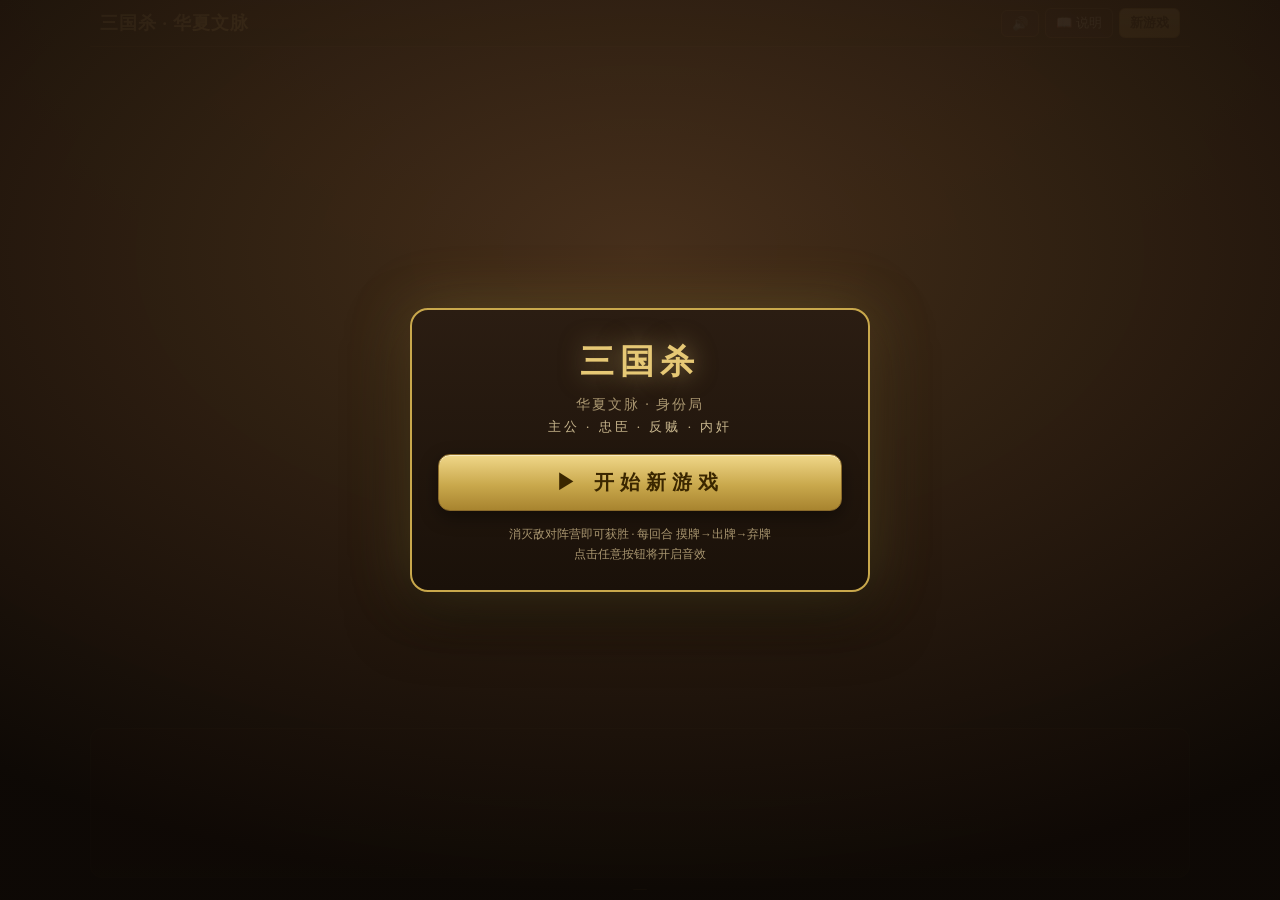
<file: sanguosha.html>
<!DOCTYPE html>
<html lang="zh-CN">
<head>
<meta charset="UTF-8">
<meta name="viewport" content="width=device-width, initial-scale=1, maximum-scale=1, user-scalable=no">
<title>三国杀 · 华夏文脉</title>
<style>
:root{--bg:#17100a;--bg2:#221710;--wood:#2b1d12;--gold:#c9a84c;--gold2:#e6c875;--red:#9c1f1f;--ink:#e9dcc0;--dim:#a8956f;--parch:#f3e9d2;--parch2:#e8d9b8;--cardw:92px;--cardh:128px}
*{box-sizing:border-box;-webkit-tap-highlight-color:transparent}
html,body{margin:0;padding:0;height:100%}
body{background:radial-gradient(1200px 700px at 50% -10%,#332417,#17100a 65%);color:var(--ink);font-family:"PingFang SC","Microsoft YaHei",serif;overflow:hidden;height:100dvh}
#app{display:flex;flex-direction:column;height:100dvh;max-width:1100px;margin:0 auto;position:relative}
.top{display:flex;align-items:center;justify-content:space-between;gap:8px;padding:8px 10px;background:linear-gradient(180deg,#2b1d12,#1d130b);border-bottom:1px solid #4a3823}
.top .tt{font-size:1.1rem;font-weight:800;letter-spacing:1px;color:var(--gold2);white-space:nowrap}
.top .btns{display:flex;gap:6px;flex-wrap:wrap;align-items:center}
.btn{border:1px solid #6b5333;background:#2b1d12;color:var(--ink);padding:5px 10px;border-radius:6px;cursor:pointer;font-size:.82rem}
.btn:hover{background:#3a2818}
.btn.gold{background:linear-gradient(180deg,#e6c875,#c9a84c);color:#3a2600;font-weight:700;border-color:#a8842f}
.btn.red{background:linear-gradient(180deg,#c03,#8b1a1a);color:#fff;border-color:#701515;font-weight:700}
.btn:disabled{opacity:.4;cursor:not-allowed}
.lang{display:flex;gap:4px}
.lang button{border:1px solid #5a442b;background:#1d130b;color:var(--dim);padding:3px 6px;border-radius:5px;cursor:pointer;font-size:.72rem}
.lang button.on{background:var(--gold);color:#3a2600;font-weight:700;border-color:var(--gold)}
.table{position:relative;flex:1;min-height:0;display:grid;grid-template-columns:1fr 1.6fr 1fr;grid-template-rows:auto 1fr auto;gap:6px;padding:8px}
.seat{position:relative;border-radius:12px;background:rgba(255,255,255,.02);border:1px solid #3a2b18;padding:6px;display:flex;flex-direction:column;gap:4px;min-height:0}
.seat.me{border-color:#c9a84c}
.seat .who{display:flex;align-items:center;gap:6px;font-size:.8rem;color:var(--dim)}
.seat .who .role{font-size:.7rem;padding:1px 6px;border-radius:4px;background:#3a2818;color:var(--gold2)}
.seat .hp{display:flex;gap:3px}
.seat .hp i{width:13px;height:13px;border-radius:50%;background:#c0392b;box-shadow:inset 0 0 0 2px #701515}
.seat .hp i.off{background:#4a4038;box-shadow:inset 0 0 0 2px #2b251f}
.seat .handc{font-size:.72rem;color:var(--dim)}
.seat .equip{display:flex;gap:4px;flex-wrap:wrap;font-size:.72rem;color:var(--gold2)}
.dead-veil{position:absolute;inset:0;background:rgba(0,0,0,.62);border-radius:12px;display:flex;align-items:center;justify-content:center;color:#b33;font-weight:800;font-size:1.2rem;z-index:3}
.center{display:flex;flex-direction:column;align-items:center;justify-content:center;gap:8px;min-height:0}
.piles{display:flex;gap:14px;align-items:center}
.pile{position:relative;width:70px;height:96px;border-radius:8px;background:linear-gradient(160deg,#5b2b1d,#3a1710);border:1px solid #8a5a33;display:flex;align-items:center;justify-content:center;color:#e6c875;font-size:.8rem;font-weight:700;text-align:center;cursor:pointer;box-shadow:0 4px 10px rgba(0,0,0,.4)}
.pile .n{position:absolute;top:-7px;right:-6px;background:var(--gold);color:#3a2600;border-radius:50%;width:20px;height:20px;font-size:.68rem;display:flex;align-items:center;justify-content:center;font-weight:800}
.pile.back{background:linear-gradient(160deg,#7a1f1f,#3a0d0d);border-color:#a84a4a}
.log{width:100%;height:100%;min-height:56px;overflow:auto;font-size:.76rem;color:#c9b78e;background:rgba(0,0,0,.25);border:1px solid #3a2b18;border-radius:8px;padding:6px;line-height:1.5}
.log .ln{border-bottom:1px dotted #3a2b18;padding:2px 0}
.log .ln.me{color:#e6c875}
.hand{grid-column:1/-1;display:flex;gap:6px;align-items:center;overflow-x:auto;padding:10px 8px;background:linear-gradient(180deg,#1d130b,#2b1d12);border:1px solid #4a3823;border-radius:12px;min-height:150px}
.hand .empty{color:var(--dim);font-size:.82rem}
.actions{grid-column:1/-1;display:flex;gap:8px;justify-content:center;flex-wrap:wrap}
.card{position:relative;flex:0 0 auto;width:var(--cardw);height:var(--cardh);border-radius:8px;background:linear-gradient(170deg,var(--parch),var(--parch2));color:#2b1d12;border:2px solid #c9a84c;box-shadow:0 3px 8px rgba(0,0,0,.45);cursor:pointer;padding:5px;display:flex;flex-direction:column;align-items:center;justify-content:space-between;transition:transform .12s,margin-top .12s}
.card:hover,.card.sel{transform:translateY(-6px)}
.card.sel{border-color:#fff;box-shadow:0 0 0 2px #fff}
.card .corner{position:absolute;left:4px;top:2px;font-size:.72rem;font-weight:800;line-height:1.05}
.card .ctype{font-size:.56rem;color:#6b5333;margin-top:10px}
.card .big{font-size:1.7rem;font-weight:900;color:var(--red)}
.card.black .big{color:#1a1a1a}
.card .nm{font-size:.78rem;font-weight:800;text-align:center}
.card .dsc{font-size:.55rem;color:#6b5333;text-align:center;line-height:1.2;overflow:hidden}
.card.equip .big{font-size:1.1rem}
.card.disabled{opacity:.35;cursor:not-allowed}
.card.back{background:linear-gradient(170deg,#5b1d1d,#2d0d0d);border-color:#a84a4a;color:#e6c875;align-items:center;justify-content:center}
.card.back .big{color:#e6c875;font-size:1.4rem}
.gencard{width:132px;border-radius:10px;background:linear-gradient(170deg,#2b1d12,#17100a);border:2px solid var(--gold);color:var(--ink);padding:8px;display:flex;flex-direction:column;gap:5px;box-shadow:0 4px 12px rgba(0,0,0,.5);position:relative;overflow:hidden}
.gencard .fac{position:absolute;top:0;right:0;padding:2px 8px;font-size:.62rem;color:#fff;border-radius:0 0 0 8px}
.gencard .name{font-size:1.15rem;font-weight:900;color:var(--gold2)}
.gencard .sub{font-size:.66rem;color:var(--dim)}
.gencard .skills{font-size:.66rem;color:#d8c8b2;line-height:1.35}
.gencard .skills b{color:var(--gold2)}
.fac.wei{background:#3b5b8c}.fac.shu{background:#9c3b1f}.fac.wu{background:#3d7a4a}.fac.qun{background:#6b5333}
.modal{position:fixed;inset:0;background:rgba(0,0,0,.7);display:none;align-items:center;justify-content:center;z-index:50;padding:14px}
.modal.on{display:flex}
.mbox{background:linear-gradient(180deg,#2b1d12,#1d130b);border:1px solid var(--gold);border-radius:12px;max-width:680px;width:100%;max-height:86vh;overflow:auto;padding:14px;color:var(--ink)}
.mbox h3{color:var(--gold2);margin:0 0 10px;text-align:center}
.mbox h4{color:var(--gold);margin:12px 0 4px}
.mbox p,.mbox li{font-size:.82rem;line-height:1.7;color:#d8c8b2}
.mbox table{width:100%;border-collapse:collapse;font-size:.76rem}
.mbox td,.mbox th{border:1px solid #4a3823;padding:5px;text-align:left;color:#d8c8b2}
.mbox th{color:var(--gold2);background:#2b1d12}
.close{float:right;background:none;border:none;color:var(--gold);font-size:1.4rem;cursor:pointer}
.role-pick{display:flex;flex-wrap:wrap;gap:10px;justify-content:center}
.role-pick .gencard{cursor:pointer}
.role-pick .gencard:hover{box-shadow:0 0 0 2px #fff}
.toast{position:fixed;left:50%;top:18%;transform:translateX(-50%);background:#3a2818;border:1px solid var(--gold);color:#fff;padding:8px 16px;border-radius:8px;font-size:.85rem;z-index:80;opacity:0;transition:opacity .2s;pointer-events:none}
.toast.on{opacity:1}
.hint{text-align:center;color:var(--gold2);font-size:.84rem;min-height:22px;padding:2px}
@media (max-width:760px){:root{--cardw:68px;--cardh:96px}.gencard{width:104px}.top .tt{font-size:.9rem}.pile{width:54px;height:76px}}
/* ================= 华夏文脉·三国杀 特效层 FX ================= */
#fx{position:fixed;left:0;top:0;width:100vw;height:100vh;pointer-events:none;z-index:90;overflow:hidden}
.fx{position:absolute;pointer-events:none;will-change:transform,opacity;line-height:1;font-family:"PingFang SC","Microsoft YaHei",serif}
.fx-card{width:76px;height:98px;border-radius:9px;background:linear-gradient(165deg,#f6edd8,#e6d5b4);border:2px solid #c9a84c;box-shadow:0 10px 26px rgba(0,0,0,.55);display:flex;flex-direction:column;align-items:center;justify-content:space-between;padding:4px;color:#2b1d12;font-weight:800}
.fx-card .ct{font-size:10px;color:#8a6a35;align-self:flex-start;line-height:1.1}
.fx-card .big{font-size:21px;color:#9c1f1f;font-weight:900;line-height:1.1}
.fx-card.black .big{color:#1d1d1d}
.fx-card .nm{font-size:11px;text-align:center;line-height:1.15}
.fx-p{width:7px;height:7px;border-radius:50%}
.fx-glyph{font-weight:900;text-shadow:0 0 22px currentColor,0 4px 8px rgba(0,0,0,.65)}
.fx-text{font-weight:900;text-shadow:0 0 10px rgba(0,0,0,.75),0 2px 4px rgba(0,0,0,.6);white-space:nowrap}
.fx-banner{position:absolute;left:50%;top:34%;transform:translate(-50%,-50%);font-weight:900;white-space:nowrap;text-shadow:0 0 20px currentColor,0 4px 10px rgba(0,0,0,.75);letter-spacing:8px;z-index:47}
.fx-stamp{font-weight:900;text-shadow:0 0 16px currentColor,0 3px 6px rgba(0,0,0,.6);transform:rotate(-14deg);border:3px solid currentColor;border-radius:10px;padding:2px 12px;background:rgba(0,0,0,.3)}
.fx-sweep{position:absolute;top:-12%;bottom:-12%;width:46%;left:0;border-radius:6px}
.fx-vign{position:absolute;inset:0}
/* 座位光效 */
@keyframes fxSeatGold{0%{box-shadow:0 0 0 0 rgba(230,200,117,0);border-color:#3a2b18}18%{box-shadow:0 0 0 5px rgba(230,200,117,.92),0 0 30px 10px rgba(201,168,76,.6);border-color:#e6c875}100%{box-shadow:0 0 0 0 rgba(230,200,117,0);border-color:#3a2b18}}
.fx-seat-gold{animation:fxSeatGold .95s ease-out}
@keyframes fxSeatRed{0%{box-shadow:0 0 0 0 rgba(220,60,60,0);border-color:#3a2b18}18%{box-shadow:0 0 0 6px rgba(235,70,70,.95),0 0 34px 12px rgba(200,30,30,.66);border-color:#e04040}100%{box-shadow:0 0 0 0 rgba(220,60,60,0);border-color:#3a2b18}}
.fx-seat-red{animation:fxSeatRed .75s ease-out}
@keyframes fxSeatGreen{0%{box-shadow:0 0 0 0 rgba(90,220,140,0);border-color:#3a2b18}18%{box-shadow:0 0 0 5px rgba(110,235,160,.92),0 0 30px 10px rgba(60,180,110,.6);border-color:#6ee0a0}100%{box-shadow:0 0 0 0 rgba(90,220,140,0);border-color:#3a2b18}}
.fx-seat-green{animation:fxSeatGreen .95s ease-out}
/* 屏幕震动 */
@keyframes fxShake{0%,100%{transform:translate(0,0)}12%{transform:translate(-8px,4px)}28%{transform:translate(7px,-5px)}44%{transform:translate(-6px,-3px)}60%{transform:translate(5px,4px)}76%{transform:translate(-3px,2px)}}
.fx-shake{animation:fxShake .45s linear}
/* 出牌高光：选中牌呼吸金边 */
.card.sel{animation:cardSelPulse 1s ease-in-out infinite}
@keyframes cardSelPulse{0%,100%{box-shadow:0 0 0 2px #fff,0 0 14px 3px rgba(255,255,255,.7)}50%{box-shadow:0 0 0 3px #ffe9a8,0 0 26px 8px rgba(255,230,150,.95)}}
/* 目标座位提示 */
.seat.can-target{border-color:#ffd76e!important;box-shadow:0 0 12px 3px rgba(255,215,110,.55),inset 0 0 12px rgba(255,215,110,.14);cursor:crosshair}
@media (max-width:760px){.fx-banner{font-size:22px;letter-spacing:4px}.fx-card{width:58px;height:78px}.fx-card .big{font-size:16px}.fx-card .nm{font-size:9px}.fx-card .ct{font-size:8px}}


/* ============ 开局居中面板 ============ */
#sgsStart{position:fixed;inset:0;z-index:60;display:none;align-items:center;justify-content:center;background:radial-gradient(1100px 640px at 50% 28%,rgba(74,50,28,.92),rgba(14,9,5,.97));font-family:"PingFang SC","Microsoft YaHei",serif;padding:16px}
#sgsStart.on{display:flex}
.sgs-start-card{width:min(460px,92vw);text-align:center;background:linear-gradient(180deg,#2b1d12,#1a1109);border:2px solid var(--gold);border-radius:18px;padding:30px 26px 26px;box-shadow:0 0 60px rgba(201,168,76,.28),0 24px 60px rgba(0,0,0,.6);animation:sgsStartIn .5s cubic-bezier(.2,.7,.3,1)}
.sgs-start-card .seal{font-size:2.1rem;font-weight:900;color:var(--gold2);letter-spacing:6px;text-shadow:0 0 24px rgba(230,200,117,.5)}
.sgs-start-card .sub{color:var(--dim);font-size:.9rem;margin:10px 0 4px;letter-spacing:2px}
.sgs-start-card .roles{color:#c9b78e;font-size:.82rem;margin:2px 0 18px;letter-spacing:3px}
.sgs-start-card .start-btn{display:block;width:100%;padding:14px 0;font-size:1.25rem;font-weight:900;letter-spacing:6px;color:#3a2600;background:linear-gradient(180deg,#f0d789,#c9a84c 55%,#a8842f);border:1px solid #8a6a2a;border-radius:12px;cursor:pointer;box-shadow:0 6px 18px rgba(0,0,0,.4),inset 0 1px 0 rgba(255,255,255,.5);transition:transform .12s,box-shadow .12s}
.sgs-start-card .start-btn:hover{transform:translateY(-2px);box-shadow:0 10px 26px rgba(0,0,0,.5),0 0 22px rgba(230,200,117,.55)}
.sgs-start-card .tip{color:#a8956f;font-size:.72rem;margin-top:14px;line-height:1.7}
@keyframes sgsStartIn{0%{opacity:0;transform:scale(.86) translateY(14px)}100%{opacity:1;transform:scale(1) translateY(0)}}

</style>
</head>
<body>
<div id="app">
<div class="top">
<div class="tt">三国杀 · 华夏文脉</div>
<div class="btns">
<div class="lang" id="langs"></div>
<button class="btn" id="btnSound" onclick="SG.toggleSound()">🔊</button>
<button class="btn" onclick="SG.manual()">📖 说明</button>
<button class="btn gold" onclick="SG.newGame()">新游戏</button>
</div>
</div>
<div class="table" id="table"></div>
<div class="hand" id="hand"></div>
<div class="hint" id="hint">—</div>
<div class="actions" id="actions"></div>
</div>
<div class="modal" id="modal"><div class="mbox" id="mbox"></div></div>
<div class="toast" id="toast"></div>

<script>
/* ===================== i18n ===================== */
var LANG = (function(){try{return localStorage.getItem('sgs_lang')||'zh'}catch(e){return 'zh'}})();
var I = {
zh:{newGame:'新游戏',manual:'玩法说明',sound:'音效',you:'你',lord:'主公',loyal:'忠臣',rebel:'反贼',spy:'内奸',
draw:'摸牌',play:'出牌',discard:'弃牌',end:'结束出牌',ok:'确定',cancel:'取消',use:'使用',target:'选择目标',
respondSlash:'请出一张【闪】，否则受到伤害',respondSlashBtn:'出【闪】',takeDamage:'掉血',useTao:'使用【桃】',skip:'不使用',
dying:'濒死',dyingHint:'你即将阵亡，是否使用【桃】？',taoFor:'用【桃】救人',noTarget:'无目标',yourTurn:'你的回合',
myHand:'你的手牌',drawCount:'摸牌数',discardHint:'请弃置多余手牌',win:'胜利',lose:'失败',gameOver:'本局结束',
rebelWin:'反贼胜利',lordWin:'主公/忠臣胜利',spyWin:'内奸胜利',lordDead:'主公阵亡',
phaseStart:'回合开始',phaseDraw:'摸牌阶段',phasePlay:'出牌阶段',phaseDiscard:'弃牌阶段',phaseEnd:'回合结束',
weapon:'武器',armor:'防具',horseP:'+1马',horseM:'-1马',
sha:'杀',shan:'闪',tao:'桃',trick:'锦囊',equip:'装备',basic:'基本牌',
cardDrawn:'摸了牌',used:'使用了',attacked:'对',causeDmg:'造成',dmgTaken:'受到',heal:'回复',
tutorial:'新手指引',roleIntro:'身份局：4人局，主公/忠臣/反贼/内奸，各自隐藏身份。',
snd:'音效',sndOn:'音效已开启',sndOff:'音效已关闭',
confirmNew:'确定要开始新游戏吗？',
},
tw:{newGame:'新遊戲',manual:'玩法說明',sound:'音效',you:'你',lord:'主公',loyal:'忠臣',rebel:'反賊',spy:'內奸',
draw:'摸牌',play:'出牌',discard:'棄牌',end:'結束出牌',ok:'確定',cancel:'取消',use:'使用',target:'選擇目標',
respondSlash:'請出一張【閃】，否則受到傷害',respondSlashBtn:'出【閃】',takeDamage:'掉血',useTao:'使用【桃】',skip:'不使用',
dying:'瀕死',dyingHint:'你即將陣亡，是否使用【桃】？',taoFor:'用【桃】救人',noTarget:'無目標',yourTurn:'你的回合',
myHand:'你的手牌',drawCount:'摸牌數',discardHint:'請棄置多餘手牌',win:'勝利',lose:'失敗',gameOver:'本局結束',
rebelWin:'反賊勝利',lordWin:'主公/忠臣勝利',spyWin:'內奸勝利',lordDead:'主公陣亡',
phaseStart:'回合開始',phaseDraw:'摸牌階段',phasePlay:'出牌階段',phaseDiscard:'棄牌階段',phaseEnd:'回合結束',
weapon:'武器',armor:'防具',horseP:'+1馬',horseM:'-1馬',
sha:'殺',shan:'閃',tao:'桃',trick:'錦囊',equip:'裝備',basic:'基本牌',
cardDrawn:'摸了牌',used:'使用了',attacked:'對',causeDmg:'造成',dmgTaken:'受到',heal:'回復',
tutorial:'新手指引',roleIntro:'身份局：4人局，主公/忠臣/反賊/內奸，各自隱藏身份。',
snd:'音效',sndOn:'音效已開啟',sndOff:'音效已關閉',confirmNew:'確定要開始新遊戲嗎？'},
en:{newGame:'New Game',manual:'Rules',sound:'Sound',you:'You',lord:'Lord',loyal:'Loyalist',rebel:'Rebel',spy:'Spy',
draw:'Draw',play:'Play',discard:'Discard',end:'End',ok:'OK',cancel:'Cancel',use:'Use',target:'Target',
respondSlash:'Play a Dodge or take damage',respondSlashBtn:'Dodge',takeDamage:'Take damage',useTao:'Use Peach',skip:'Skip',
dying:'Dying',dyingHint:'You are dying. Use a Peach?',taoFor:'Peach to save',noTarget:'No target',yourTurn:'Your turn',
myHand:'Your hand',drawCount:'Draw',discardHint:'Discard down to hand limit',win:'Victory',lose:'Defeat',gameOver:'Game Over',
rebelWin:'Rebels win',lordWin:'Lord/Loyalists win',spyWin:'Spy wins',lordDead:'The Lord is dead',
phaseStart:'Start',phaseDraw:'Draw',phasePlay:'Play',phaseDiscard:'Discard',phaseEnd:'End',
weapon:'Weapon',armor:'Armor',horseP:'+1 Horse',horseM:'-1 Horse',
sha:'Slash',shan:'Dodge',tao:'Peach',trick:'Trick',equip:'Equip',basic:'Basic',
cardDrawn:'drew',used:'used',attacked:'attacked',causeDmg:'deals damage to',dmgTaken:'took damage',heal:'heals',
tutorial:'Guide',roleIntro:'Identity mode: 4 players with hidden roles (Lord / Loyalist / Rebel / Spy).',
snd:'Sound',sndOn:'Sound on',sndOff:'Sound off',confirmNew:'Start a new game?'},
es:{newGame:'Nueva partida',manual:'Reglas',sound:'Sonido',you:'Tú',lord:'Señor',loyal:'Leal',rebel:'Rebelde',spy:'Espía',
draw:'Robar',play:'Jugar',discard:'Descartar',end:'Terminar',ok:'OK',cancel:'Cancelar',use:'Usar',target:'Objetivo',
respondSlash:'Juega una Esquiva o recibe daño',respondSlashBtn:'Esquiva',takeDamage:'Recibir daño',useTao:'Usar Durazno',skip:'Omitir',
dying:'Moribundo',dyingHint:'Estás muriendo. ¿Usar Durazno?',taoFor:'Durazno para salvar',noTarget:'Sin objetivo',yourTurn:'Tu turno',
myHand:'Tu mano',drawCount:'Robar',discardHint:'Descarta hasta el límite',win:'Victoria',lose:'Derrota',gameOver:'Fin',
rebelWin:'Ganan los rebeldes',lordWin:'Gana Señor/Leales',spyWin:'Gana el espía',lordDead:'El Señor ha muerto',
phaseStart:'Inicio',phaseDraw:'Robo',phasePlay:'Juego',phaseDiscard:'Descarte',phaseEnd:'Fin',
weapon:'Arma',armor:'Armadura',horseP:'Caballo +1',horseM:'Caballo -1',
sha:'Ataque',shan:'Esquiva',tao:'Durazno',trick:'Estratagema',equip:'Equipo',basic:'Básica',
cardDrawn:'robó',used:'usó',attacked:'atacó',causeDmg:'daña a',dmgTaken:'recibió daño',heal:'cura',
tutorial:'Guía',roleIntro:'Modo identidad: 4 jugadores con roles ocultos (Señor/Leal/Rebelde/Espía).',
snd:'Sonido',sndOn:'Sonido activado',sndOff:'Sonido desactivado',confirmNew:'¿Nueva partida?'},
pt:{newGame:'Nova partida',manual:'Regras',sound:'Som',you:'Você',lord:'Senhor',loyal:'Leal',rebel:'Rebelde',spy:'Espião',
draw:'Comprar',play:'Jogar',discard:'Descartar',end:'Terminar',ok:'OK',cancel:'Cancelar',use:'Usar',target:'Alvo',
respondSlash:'Jogue uma Esquiva ou sofra dano',respondSlashBtn:'Esquiva',takeDamage:'Sofrer dano',useTao:'Usar Pêssego',skip:'Pular',
dying:'Morrendo',dyingHint:'Você está morrendo. Usar Pêssego?',taoFor:'Pêssego para salvar',noTarget:'Sem alvo',yourTurn:'Seu turno',
myHand:'Sua mão',drawCount:'Comprar',discardHint:'Descarte até o limite',win:'Vitória',lose:'Derrota',gameOver:'Fim',
rebelWin:'Rebeldes vencem',lordWin:'Senhor/Leais vencem',spyWin:'Espião vence',lordDead:'O Senhor morreu',
phaseStart:'Início',phaseDraw:'Compra',phasePlay:'Jogo',phaseDiscard:'Descarte',phaseEnd:'Fim',
weapon:'Arma',armor:'Armadura',horseP:'Cavalo +1',horseM:'Cavalo -1',
sha:'Ataque',shan:'Esquiva',tao:'Pêssego',trick:'Estratagema',equip:'Equipamento',basic:'Básica',
cardDrawn:'comprou',used:'usou',attacked:'atacou',causeDmg:'causa dano a',dmgTaken:'sofreu dano',heal:'cura',
tutorial:'Guia',roleIntro:'Modo identidade: 4 jogadores com papéis ocultos (Senhor/Leal/Rebelde/Espião).',
snd:'Som',sndOn:'Som ativado',sndOff:'Som desativado',confirmNew:'Nova partida?'}
};
function T(k){var d=I[LANG]||I.zh;return d[k]!=null?d[k]:(I.zh[k]||k);}
function N(nd){if(!nd)return '';return nd[LANG]||nd.en||nd.zh||'';}

/* ===================== 卡牌数据 ===================== */
var C = {
sha:{cat:'basic',name:{zh:'杀',tw:'殺',en:'Slash',es:'Ataque',pt:'Ataque'},dsc:{zh:'对攻击范围内一名角色造成1点伤害',en:'Deal 1 damage to a target in range'}},
shan:{cat:'basic',name:{zh:'闪',tw:'閃',en:'Dodge',es:'Esquiva',pt:'Esquiva'},dsc:{zh:'抵消【杀】的效果',en:'Negate a Slash'}},
tao:{cat:'basic',name:{zh:'桃',tw:'桃',en:'Peach',es:'Durazno',pt:'Pêssego'},dsc:{zh:'回复1点体力，或在濒死时使用',en:'Recover 1 HP'}},
guohe:{cat:'trick',name:{zh:'过河拆桥',tw:'過河拆橋',en:'Dismantle',es:'Desmontar',pt:'Desmontar'},dsc:{zh:'弃置一名角色区域内一张牌',en:'Discard a card from target'}},
shunshou:{cat:'trick',name:{zh:'顺手牵羊',tw:'順手牽羊',en:'Snatch',es:'Arrebatar',pt:'Tomar'},dsc:{zh:'获得距离1内一名角色一张牌',en:'Take a card from target at distance 1'}},
wuzhong:{cat:'trick',name:{zh:'无中生有',tw:'無中生有',en:'Two Cards',es:'Dos Cartas',pt:'Duas Cartas'},dsc:{zh:'摸两张牌',en:'Draw 2 cards'}},
juedou:{cat:'trick',name:{zh:'决斗',tw:'決鬥',en:'Duel',es:'Duelo',pt:'Duelo'},dsc:{zh:'与一名角色轮流打出【杀】，先不出者受伤',en:'Duel: alternate Slash or take damage'}},
jiedao:{cat:'trick',name:{zh:'借刀杀人',tw:'借刀殺人',en:'Borrow Knife',es:'Cuchillo Prestado',pt:'Faca Emprestada'},dsc:{zh:'指定一名装备武器者对其攻击范围内另一名角色出【杀】',en:'Force a weapon user to Slash'}},
nanman:{cat:'trick',name:{zh:'南蛮入侵',tw:'南蠻入侵',en:'Barbarian Raid',es:'Invasión',pt:'Invasão'},dsc:{zh:'所有其他角色依次打出【杀】或受伤',en:'Others Slash or take damage'}},
wanqi:{cat:'trick',name:{zh:'万箭齐发',tw:'萬箭齊發',en:'Arrow Storm',es:'Lluvia de Flechas',pt:'Chuva de Flechas'},dsc:{zh:'所有其他角色依次打出【闪】或受伤',en:'Others Dodge or take damage'}},
taoyuan:{cat:'trick',name:{zh:'桃园结义',tw:'桃園結義',en:'Peach Garden',es:'Jardín',pt:'Jardim'},dsc:{zh:'所有存活角色回复1点体力',en:'All alive recover 1 HP'}},
wuxie:{cat:'trick',name:{zh:'无懈可击',tw:'無懈可擊',en:'Nullification',es:'Anulación',pt:'Anulação'},dsc:{zh:'抵消一张锦囊牌的效果',en:'Cancel a trick'}},
liannu:{cat:'weapon',name:{zh:'诸葛连弩',tw:'諸葛連弩',en:'Crossbow',es:'Ballesta',pt:'Besta'},dsc:{zh:'出牌阶段可使用任意张【杀】',en:'Unlimited Slash'}},
qinggang:{cat:'weapon',name:{zh:'青釭剑',tw:'青釭劍',en:'Green Steel',es:'Espada Verde',pt:'Espada Verde'},dsc:{zh:'你的【杀】无视目标防具',en:'Slash ignores armor'}},
cixiong:{cat:'weapon',name:{zh:'雌雄双股剑',tw:'雌雄雙股劍',en:'Twin Swords',es:'Espadas Gemelas',pt:'Espadas Gêmeas'},dsc:{zh:'攻击异性可令其弃一张牌',en:'Force opposite gender to discard'}},
hanbing:{cat:'weapon',name:{zh:'寒冰剑',tw:'寒冰劍',en:'Ice Sword',es:'Espada de Hielo',pt:'Espada de Gelo'},dsc:{zh:'可弃目标两张牌代替伤害',en:'Discard 2 instead of damage'}},
guanshi:{cat:'weapon',name:{zh:'贯石斧',tw:'貫石斧',en:'Rock Axe',es:'Hacha',pt:'Machado'},dsc:{zh:'被【闪】抵消时可弃两牌强制命中',en:'Force hit by discarding 2'}},
qinglong:{cat:'weapon',name:{zh:'青龙偃月刀',tw:'青龍偃月刀',en:'Green Dragon',es:'Dragón Verde',pt:'Dragão Verde'},dsc:{zh:'【杀】被闪后可再出一张【杀】',en:'Slash again if dodged'}},
zhangba:{cat:'weapon',name:{zh:'丈八蛇矛',tw:'丈八蛇矛',en:'Serpent Spear',es:'Lanza Serpiente',pt:'Lança Serpente'},dsc:{zh:'两张手牌当【杀】',en:'2 cards as Slash'}},
fangtian:{cat:'weapon',name:{zh:'方天画戟',tw:'方天畫戟',en:'Sky Halberd',es:'Alabarda',pt:'Alabarda'},dsc:{zh:'最后一张手牌杀可指定至多3目标',en:'Last Slash hits up to 3'}},
qilin:{cat:'weapon',name:{zh:'麒麟弓',tw:'麒麟弓',en:'Kirin Bow',es:'Arco Kirin',pt:'Arco Kirin'},dsc:{zh:'伤害可弃目标一匹马',en:'Discard a horse on damage'}},
bagua:{cat:'armor',name:{zh:'八卦阵',tw:'八卦陣',en:'Eight Trigrams',es:'Ocho Trigramas',pt:'Oito Trigramas'},dsc:{zh:'需要出【闪】时可判定，红色视为闪',en:'Judge: red counts as Dodge'}},
renwang:{cat:'armor',name:{zh:'仁王盾',tw:'仁王盾',en:'Benevolent Shield',es:'Escudo',pt:'Escudo'},dsc:{zh:'黑色【杀】对你无效',en:'Black Slash ineffective'}},
horseP:{cat:'horseP',name:{zh:'+1马',tw:'+1馬',en:'+1 Horse',es:'Caballo +1',pt:'Cavalo +1'},dsc:{zh:'其他角色计算与你的距离+1',en:'Others +1 distance to you'}},
horseM:{cat:'horseM',name:{zh:'-1马',tw:'-1馬',en:'-1 Horse',es:'Caballo -1',pt:'Cavalo -1'},dsc:{zh:'你计算与其他角色的距离-1',en:'You -1 distance'}}
};
var DECK_DEF=[['sha',30],['shan',15],['tao',8],['guohe',6],['shunshou',5],['wuzhong',4],['juedou',3],['jiedao',2],['nanman',3],['wanqi',1],['taoyuan',1],['wuxie',4],['liannu',2],['qinggang',1],['cixiong',1],['hanbing',1],['guanshi',1],['qinglong',1],['zhangba',1],['fangtian',1],['qilin',1],['bagua',2],['renwang',1],['horseP',3],['horseM',3]];
var SUITS=['s','h','c','d'];
function suitColor(s){return (s==='s'||s==='c')?'black':'red';}

/* ===================== 武将数据（标准25将） ===================== */
var GENS=[
{id:'caocao',fac:'wei',hp:4,name:{zh:'曹操',en:'Cao Cao',es:'Cao Cao',pt:'Cao Cao'},skills:[{c:'jianxiong',n:{zh:'奸雄',en:'Treacherous Hero'},d:{zh:'受到伤害后获得造成伤害的牌',en:'When damaged, take the damage card'}}]},
{id:'simayi',fac:'wei',hp:3,name:{zh:'司马懿',en:'Sima Yi',es:'Sima Yi',pt:'Sima Yi'},skills:[{c:'fankui',n:{zh:'反馈',en:'Feedback'},d:{zh:'受到伤害后获得来源一张牌',en:'When damaged, take a card from source'}}]},
{id:'xiahoudun',fac:'wei',hp:4,name:{zh:'夏侯惇',en:'Xiahou Dun',es:'Xiahou Dun',pt:'Xiahou Dun'},skills:[{c:'ganglie',n:{zh:'刚烈',en:'Rigid'},d:{zh:'受到伤害后可令来源弃两牌或受1伤',en:'When damaged, force source to discard 2 or take 1 damage'}}]},
{id:'zhangliao',fac:'wei',hp:4,name:{zh:'张辽',en:'Zhang Liao',es:'Zhang Liao',pt:'Zhang Liao'},skills:[{c:'tuxi',n:{zh:'突袭',en:'Raid'},d:{zh:'摸牌阶段可少摸牌，改为获得两名角色各一张牌',en:'Draw less, take 1 card from up to 2 players'}}]},
{id:'xuchu',fac:'wei',hp:4,name:{zh:'许褚',en:'Xu Chu',es:'Xu Chu',pt:'Xu Chu'},skills:[{c:'luoyi',n:{zh:'裸衣',en:'Bare-chested'},d:{zh:'摸牌阶段可少摸一张，本回合杀/决斗伤害+1',en:'Draw 1 less, your Slash/Duel +1 damage this turn'}}]},
{id:'guojia',fac:'wei',hp:3,name:{zh:'郭嘉',en:'Guo Jia',es:'Guo Jia',pt:'Guo Jia'},skills:[{c:'yiji',n:{zh:'遗计',en:'Last Plan'},d:{zh:'受到1点伤害后摸两张牌',en:'When damaged, draw 2 cards'}}]},
{id:'zhenji',fac:'wei',hp:3,name:{zh:'甄姬',en:'Zhen Ji',es:'Zhen Ji',pt:'Zhen Ji'},skills:[{c:'qingguo',n:{zh:'倾国',en:'Alluring'},d:{zh:'黑色手牌可当【闪】',en:'Black hand cards as Dodge'}}]},
{id:'liubei',fac:'shu',hp:4,name:{zh:'刘备',en:'Liu Bei',es:'Liu Bei',pt:'Liu Bei'},skills:[{c:'rende',n:{zh:'仁德',en:'Benevolence'},d:{zh:'可交给其他角色手牌，本回合给满两张回复1体力',en:'Give cards; heal 1 if you gave 2+ this turn'}}]},
{id:'guanyu',fac:'shu',hp:4,name:{zh:'关羽',en:'Guan Yu',es:'Guan Yu',pt:'Guan Yu'},skills:[{c:'wusheng',n:{zh:'武圣',en:'War Saint'},d:{zh:'红色牌可当【杀】',en:'Red cards as Slash'}}]},
{id:'zhangfei',fac:'shu',hp:4,name:{zh:'张飞',en:'Zhang Fei',es:'Zhang Fei',pt:'Zhang Fei'},skills:[{c:'paoxiao',n:{zh:'咆哮',en:'Roar'},d:{zh:'出牌阶段可使用任意张【杀】',en:'Unlimited Slash in play phase'}}]},
{id:'zhugeliang',fac:'shu',hp:3,name:{zh:'诸葛亮',en:'Zhuge Liang',es:'Zhuge Liang',pt:'Zhuge Liang'},skills:[{c:'kongcheng',n:{zh:'空城',en:'Empty City'},d:{zh:'无手牌时不能成为【杀】或【决斗】目标',en:'No hand: cannot be Slash/Duel target'}}]},
{id:'zhaoyun',fac:'shu',hp:4,name:{zh:'赵云',en:'Zhao Yun',es:'Zhao Yun',pt:'Zhao Yun'},skills:[{c:'longdan',n:{zh:'龙胆',en:'Dragon Courage'},d:{zh:'【杀】可当【闪】，【闪】可当【杀】',en:'Slash as Dodge, Dodge as Slash'}}]},
{id:'machao',fac:'shu',hp:4,name:{zh:'马超',en:'Ma Chao',es:'Ma Chao',pt:'Ma Chao'},skills:[{c:'mashu',n:{zh:'马术',en:'Horsemanship'},d:{zh:'计算与其他角色距离-1',en:'-1 distance to others'}}]},
{id:'huangyueying',fac:'shu',hp:3,name:{zh:'黄月英',en:'Huang Yueying',es:'Huang Yueying',pt:'Huang Yueying'},skills:[{c:'jizhi',n:{zh:'集智',en:'Wisdom'},d:{zh:'使用锦囊时摸一张牌',en:'Draw 1 when using a trick'}}]},
{id:'sunquan',fac:'wu',hp:4,name:{zh:'孙权',en:'Sun Quan',es:'Sun Quan',pt:'Sun Quan'},skills:[{c:'zhiheng',n:{zh:'制衡',en:'Balance'},d:{zh:'出牌阶段可弃任意张牌再摸等量牌',en:'Discard any number, draw equal'}}]},
{id:'ganning',fac:'wu',hp:4,name:{zh:'甘宁',en:'Gan Ning',es:'Gan Ning',pt:'Gan Ning'},skills:[{c:'qixi',n:{zh:'奇袭',en:'Surprise Raid'},d:{zh:'黑色牌可当【过河拆桥】',en:'Black cards as Dismantle'}}]},
{id:'lvmeng',fac:'wu',hp:4,name:{zh:'吕蒙',en:'Lu Meng',es:'Lu Meng',pt:'Lu Meng'},skills:[{c:'keji',n:{zh:'克己',en:'Restraint'},d:{zh:'未出【杀】则本回合无需弃牌',en:'No Slash played: skip discard'}}]},
{id:'huanggai',fac:'wu',hp:4,name:{zh:'黄盖',en:'Huang Gai',es:'Huang Gai',pt:'Huang Gai'},skills:[{c:'kurou',n:{zh:'苦肉',en:'Bitter Flesh'},d:{zh:'出牌阶段可失去1体力摸两张牌',en:'Lose 1 HP to draw 2 (play phase)'}}]},
{id:'zhouyu',fac:'wu',hp:3,name:{zh:'周瑜',en:'Zhou Yu',es:'Zhou Yu',pt:'Zhou Yu'},skills:[{c:'yingzi',n:{zh:'英姿',en:'Heroic'},d:{zh:'摸牌阶段多摸一张牌',en:'Draw 1 extra in draw phase'}}]},
{id:'daqiao',fac:'wu',hp:3,name:{zh:'大乔',en:'Da Qiao',es:'Da Qiao',pt:'Da Qiao'},skills:[{c:'liuli',n:{zh:'流离',en:'Drifting'},d:{zh:'成为【杀】目标时可弃一张牌转移目标',en:'When Slash target, discard 1 to redirect'}}]},
{id:'luxun',fac:'wu',hp:3,name:{zh:'陆逊',en:'Lu Xun',es:'Lu Xun',pt:'Lu Xun'},skills:[{c:'lianying',n:{zh:'连营',en:'Chain Camp'},d:{zh:'失去最后一张手牌时摸一张牌',en:'When hand becomes empty, draw 1'}}]},
{id:'sunshangxiang',fac:'wu',hp:3,name:{zh:'孙尚香',en:'Sun Shangxiang',es:'Sun Shangxiang',pt:'Sun Shangxiang'},skills:[{c:'xiaoji',n:{zh:'枭姬',en:'War Bride'},d:{zh:'失去装备区一张牌后摸两张牌',en:'When losing equipment, draw 2'}}]},
{id:'huatuo',fac:'qun',hp:3,name:{zh:'华佗',en:'Hua Tuo',es:'Hua Tuo',pt:'Hua Tuo'},skills:[{c:'jijiu',n:{zh:'急救',en:'First Aid'},d:{zh:'红色牌可当【桃】',en:'Red cards as Peach'}}]},
{id:'lvbu',fac:'qun',hp:4,name:{zh:'吕布',en:'Lu Bu',es:'Lu Bu',pt:'Lu Bu'},skills:[{c:'wushuang',n:{zh:'无双',en:'Peerless'},d:{zh:'你的【杀】需两张【闪】，决斗需两张【杀】',en:'Your Slash needs 2 Dodge, Duel needs 2 Slash'}}]},
{id:'diaochan',fac:'qun',hp:3,name:{zh:'貂蝉',en:'Diao Chan',es:'Diao Chan',pt:'Diao Chan'},skills:[{c:'lijian',n:{zh:'离间',en:'Estrange'},d:{zh:'出牌阶段弃一张牌令两名男性角色决斗',en:'Discard 1 to make 2 males Duel'}},{c:'biyue',n:{zh:'闭月',en:'Closing Moon'},d:{zh:'回合结束摸一张牌',en:'Draw 1 at turn end'}}]}
];

/* ===================== 音效（Web Audio 合成） ===================== */
var AU=null, SOUND=true;
function au(){if(!AU){try{AU=new (window.AudioContext||window.webkitAudioContext)()}catch(e){}}if(AU&&AU.state==='suspended')AU.resume();return AU;}
function tone(f,d,type,g,slide){var c=au();if(!c||!SOUND)return;var o=c.createOscillator(),gn=c.createGain();o.type=type||'sine';o.frequency.value=f;if(slide)o.frequency.exponentialRampToValueAtTime(slide,d);gn.gain.setValueAtTime(g||.15,c.currentTime);gn.gain.exponentialRampToValueAtTime(.0001,c.currentTime+d);o.connect(gn);gn.connect(c.destination);o.start();o.stop(c.currentTime+d);}
function snd(k){if(!SOUND)return;var m={draw:[520,.07,'triangle',.08],card:[340,.09,'triangle',.09],sha:[180,.12,'sawtooth',.1,90],dodge:[660,.08,'triangle',.08],dmg:[110,.16,'sawtooth',.14,55],heal:[720,.1,'sine',.1],tao:[600,.12,'sine',.1],equip:[480,.08,'triangle',.08],win:[523,.12,'sine',.12,784],lose:[392,.3,'sawtooth',.12,196],click:[440,.05,'triangle',.06],judge:[300,.1,'triangle',.08]};var a=m[k]||m.click;tone(a[0],a[1],a[2],a[3],a[4]);}
/* ===================== 工具 ===================== */
function shuffle(a){for(var i=a.length-1;i>0;i--){var j=Math.floor(Math.random()*(i+1)),t=a[i];a[i]=a[j];a[j]=t;}return a;}
function rnd(n){return Math.floor(Math.random()*n);}
function hasSkill(p,c){return p.skills.indexOf(c)>=0;}
function handCount(p){return p.hand.length;}
function cardName(id){return N(C[id].name);}
function cardCat(id){return C[id].cat;}
function cardColor(cd){return cd.color;}
/* ===================== 游戏状态 ===================== */
var G=null, SEL=null, PENDING=null;
var FAC_NAME={wei:{zh:'魏',en:'Wei',es:'Wei',pt:'Wei'},shu:{zh:'蜀',en:'Shu',es:'Shu',pt:'Shu'},wu:{zh:'吴',en:'Wu',es:'Wu',pt:'Wu'},qun:{zh:'群',en:'Qun',es:'Qun',pt:'Qun'}};
function facName(f){var d=FAC_NAME[f];return (d&&(d[LANG]||d.en))||f;}
function roleName(r){return T(r);}
function genById(id){for(var i=0;i<GENS.length;i++)if(GENS[i].id===id)return GENS[i];return null;}
function buildDeck(){G.deck=[];var seq=0;for(var d=0;d<DECK_DEF.length;d++){var id=DECK_DEF[d][0],n=DECK_DEF[d][1];for(var k=0;k<n;k++){var s=SUITS[seq%4];G.deck.push({id:id,suit:s,color:suitColor(s),num:(seq%13)+1});seq++;}}shuffle(G.deck);}
function draw(n){var r=[];for(var i=0;i<n;i++){if(G.deck.length)r.push(G.deck.pop());else if(G.discard.length){G.deck=shuffle(G.discard);G.discard=[];r.push(G.deck.pop());}else break;}return r;}
function cur(){return G.players[G.turn];}
function human(){for(var i=0;i<G.players.length;i++)if(!G.players[i].ai)return G.players[i];return null;}
function alive(pl){return G.players.filter(function(p){return p.alive;});}
function idxOf(p){return G.players.indexOf(p);}
function seatOf(p){var i=idxOf(p),h=idxOf(human());var d=(i-h+4)%4;return d;}//0=self,1=next(left?),2=opposite,3
function distance(a,b){var n=G.players.length;var i=idxOf(a),j=idxOf(b);var d=Math.min(Math.abs(i-j),n-Math.abs(i-j));if(a.equip.horseM)d--;if(b.equip.horseP)d++;if(hasSkill(a,'mashu'))d--;return Math.max(1,d);}
function inRange(a,b){return a!==b&&distance(a,b)<=1;}

/* ===================== 渲染 ===================== */
function log(t,me){var el=document.getElementById('log');if(!el)return;var d=document.createElement('div');d.className='ln'+(me?' me':'');d.textContent=t;el.appendChild(d);el.scrollTop=el.scrollHeight;}
function cardHtml(cd,face){if(face){return '<div class="card back"><span class="big">三国杀</span></div>';}
var id=cd.id,cat=C[id].cat,red=cd.color==='red';var corner=cd.suitSymbol?(''):'';var suitSym=cd.suit==='s'?'♠':cd.suit==='h'?'♥':cd.suit==='c'?'♣':'♦';
return '<div class="card '+(red?'':'black')+(cat==='weapon'||cat==='armor'||cat==='horseP'||cat==='horseM'?' equip':'')+'"><span class="corner" style="color:'+(red?'#9c1f1f':'#1a1a1a')+'">'+suitSym+'<br>'+cd.num+'</span><span class="ctype">'+T(cat)+'</span><span class="big">'+N(C[id].name)+'</span><span class="nm">'+N(C[id].name)+'</span><span class="dsc">'+N(C[id].dsc)+'</span></div>';}
function genCardHtml(p,sel){var g=genById(p.gid);var fac=p.fac;var skills='';for(var i=0;i<g.skills.length;i++){skills+='<div><b>'+N(g.skills[i].n)+'</b> · '+N(g.skills[i].d)+'</div>';}
return '<div class="gencard'+(sel?' sel':'')+'" data-i="'+idxOf(p)+'"><span class="fac '+fac+'">'+facName(fac)+'</span><div class="name">'+N(g.name)+'</div><div class="sub">'+(p.lord?'👑 ':'')+T(p.role)+(p.ai?'':' · '+T('you'))+'</div><div class="skills">'+skills+'</div></div>';}
function renderSeats(){
 var table=document.getElementById('table');var els=table.querySelectorAll('.seat');if(!els.length){
  table.innerHTML='<div class="seat" data-s="1"></div><div class="seat" data-s="2"></div><div class="center"><div class="piles"><div class="pile back" id="pileDeck"><span class="n" id="deckN"></span>牌堆</div><div class="pile" id="pileDisc"><span class="n" id="discN"></span>弃牌</div></div><div class="log" id="log"></div></div><div class="seat" data-s="0"></div><div class="seat" data-s="3"></div>';
  els=table.querySelectorAll('.seat');
 }
 if(!G)return;
 document.getElementById('deckN').textContent=G.deck.length;document.getElementById('discN').textContent=G.discard.length;
 var humanI=idxOf(human());
 els.forEach(function(el){el.classList.remove('can-target');var s=parseInt(el.dataset.s);el.onclick=(function(ss){return function(){try{window.SG&&SG.clickSeat(ss);}catch(e){}};})(s);var i=(humanI+s)%4;var p=G.players[i];if(!p)return;
  el.innerHTML='';
  if(!p.alive){el.innerHTML='<div class="dead-veil">阵亡</div>';return;}
  var hp='';for(var k=0;k<p.maxHp;k++)hp+='<i class="'+(k<p.hp?'':'off')+'"></i>';
  var eq=[];if(p.equip.weapon)eq.push(N(C[p.equip.weapon].name));if(p.equip.armor)eq.push(N(C[p.equip.armor].name));if(p.equip.horseP)eq.push('+1');if(p.equip.horseM)eq.push('-1');
  var role=(p.lord||p===human())?('<span class="role">'+T(p.role)+'</span>'):'';
  el.innerHTML='<div class="who">'+role+'<b>'+p.name+'</b><span style="font-size:.68rem">'+N(genById(p.gid).name)+'</span></div><div class="hp">'+hp+'</div>'+(eq.length?'<div class="equip">'+eq.map(function(x){return '<span>'+x+'</span>'}).join('')+'</div>':'')+'<div class="handc">手牌 '+p.hand.length+'</div>';
  if(s!==0){el.innerHTML+='<div class="gencard" style="width:auto;margin-top:2px">'+genCardHtml(p,false)+'</div>';}
 });
}
function renderHand(){
 var el=document.getElementById('hand');if(!G)return;var p=human();
 el.innerHTML='';
 if(!p.alive){el.innerHTML='<div class="empty">你已阵亡</div>';return;}
 p.hand.forEach(function(cd,i){var d=document.createElement('div');d.innerHTML=cardHtml(cd,false);var c=d.firstChild;c.dataset.i=i;c.onclick=function(){SG.clickCard(i);};el.appendChild(c);});
}
function renderHint(msg){var el=document.getElementById('hint');if(msg)el.textContent=msg;}
function renderActions(btns){var el=document.getElementById('actions');el.innerHTML='';if(!btns)return;btns.forEach(function(b){var x=document.createElement('button');x.className='btn '+(b.cls||'');x.textContent=b.t;x.disabled=!!b.dis;x.onclick=b.fn;el.appendChild(x);});}
function renderAll(msg){renderSeats();renderHand();renderActions(null);if(msg)renderHint(msg);}

/* ===================== 对局流程 ===================== */
function newGame(){
 if(G&&alive().length>1&&!confirm(T('confirmNew')))return;
 var roles=shuffle(['lord','loyal','rebel','spy']);
 var gens=shuffle(GENS.map(function(g){return g.id;})).slice(0,4);
 G={players:[],turn:0,phase:'',usedSlash:0,deck:[],discard:[],over:false,luoyi:false,gaveThisTurn:0};
 buildDeck();
 for(var i=0;i<4;i++){
  var g=genById(gens[i]);var role=roles[i];
  G.players.push({id:i,name:i===0?T('you'):('AI '+(i)),ai:i!==0,role:role,fac:g.fac,gid:g.id,skills:g.skills.map(function(s){return s.c;}),hp:g.hp,maxHp:g.hp,hand:[],equip:{weapon:null,armor:null,horseP:null,horseM:null},alive:true,lord:role==='lord'});
 }
 var lord=G.players.filter(function(p){return p.lord;})[0];lord.hp++;lord.maxHp++;
 G.players.forEach(function(p){p.hand=draw(4);});
 G.turn=idxOf(lord);
 var _lg0=document.getElementById('log');if(_lg0)_lg0.innerHTML='';
 log(T('roleIntro'));
 closeModal();
 renderSeats();renderHand();
 var hu=human();renderHint(T('yourTurn')+' · '+N(genById(hu.gid).name)+' · '+T(hu.role));
 startTurn();
}
function startTurn(){
 var p=cur();G.usedSlash=0;G.luoyi=false;G.gaveThisTurn=0;G.phase='draw';
 renderAll(N(genById(p.gid).name)+' · '+T('phaseStart'));
 setTimeout(drawPhase,500);
}
function drawPhase(){
 var p=cur();var n=2;if(hasSkill(p,'yingzi'))n++;
 var cards=draw(n);p.hand=p.hand.concat(cards);
 log(p.name+' '+T('cardDrawn')+' '+n+' '+T('draw'));
 snd('draw');
 G.phase='play';renderAll();
 if(p.ai){setTimeout(aiPlay,600);}else{enableHumanPlay();}
}
function endTurn(){
 var p=cur();G.phase='discard';
 var limit=G.players.length>0?p.hp:0;
 var keji=hasSkill(p,'keji')&&G.usedSlash===0;
 if(!keji&&p.hand.length>limit){renderHint(T('discardHint')+' ('+p.hand.length+'/'+limit+')');if(p.ai){aiDiscard(p.hand.length-limit);}else{beginDiscard(p.hand.length-limit);return;}}
 finishTurn();
}
function resumePlay(){if(G&&!G.over&&!PENDING&&G.phase==='play'){var p=human();if(p&&p.alive&&cur()===p){enableHumanPlay();}else{renderSeats();}}}
function finishTurn(){
 var p=cur();
 if(hasSkill(p,'biyue')){var c=draw(1);p.hand=p.hand.concat(c);log(p.name+' 闭月 '+T('draw')+' 1');snd('card');}
 renderAll();
 if(checkWin())return;
 G.turn=(G.turn+1)%G.players.length;
 while(!cur().alive)G.turn=(G.turn+1)%G.players.length;
 startTurn();
}

/* ===================== 人类出牌 ===================== */
function enableHumanPlay(){renderSeats();renderHand();var p=human();var btns=[];
 if(hasSkill(p,'zhiheng'))btns.push({t:'制衡',fn:function(){SG.skillZhiheng();}});
 if(hasSkill(p,'kurou'))btns.push({t:'苦肉',fn:function(){SG.skillKurou();}});
 btns.push({t:T('end'),cls:'gold',fn:function(){SG.endPlay();}});
 renderActions(btns);renderHint(T('myHand')+' · '+T('play'));
}
function endPlay(){if(G.phase!=='play')return;SEL=null;endTurn();}
function clickSeat(s){if(!SEL||!G)return;var p=human();var i=(idxOf(p)+s)%4;var tgt=G.players[i];if(tgt===p||!tgt.alive)return;var ci=SEL.cardIdx;var _cd=p.hand[ci];if(_cd&&validTargets(_cd.id).indexOf(tgt)<0){showToast(T('noTarget'));return;}SEL=null;resolvePlay(p,ci,tgt);}
function validTargets(id){var p=human();var r=[];for(var i=0;i<G.players.length;i++){var t=G.players[i];if(t===p||!t.alive)continue;
 if(id==='sha'){if(!inRange(p,t))continue;if(hasSkill(t,'kongcheng')&&t.hand.length===0)continue;r.push(t);}
 else if(id==='shunshou'){if(distance(p,t)!==1)continue;r.push(t);}
 else {r.push(t);}
 }return r;}
function clickCard(i){var p=human();if(!p.alive)return;
 if(PENDING){pendingCard(i);return;}
 if(G.phase!=='play'||cur()!==p)return;__fxCardTap(i);
 var cd=p.hand[i],id=cd.id,cat=C[id].cat;
 if(cat==='weapon'||cat==='armor'||cat==='horseP'||cat==='horseM'){equipCard(p,i);return;}
 if(id==='tao'){if(p.hp<p.maxHp)useTao(p,i,null);else showToast(T('noTarget'));return;}
 if(id==='wuzhong'){useWuzhong(p,i);return;}
 if(id==='taoyuan'){useTaoyuan(p,i);return;}
 if(id==='nanman'||id==='wanqi'){useAoe(p,i);return;}
 if(id==='wuxie'){showToast('无懈可击 · v1 暂作响应牌');return;}
 var vt=validTargets(id);if(!vt.length){showToast(T('noTarget'));return;}
 SEL={cardIdx:i};renderHint(T('target')+' · '+cardName(id));renderSeats();__fxMarkTargets(id);
}
function resolvePlay(p,i,tgt){var cd=p.hand[i];var id=cd.id;playCardFx(p,i,tgt,cd);
 if(id==='sha')useSha(p,i,tgt);
 else if(id==='guohe')useDismantle(p,i,tgt);
 else if(id==='shunshou')useSnatch(p,i,tgt);
 else if(id==='juedou')useDuel(p,i,tgt);
 else if(id==='jiedao')useBorrow(p,i,tgt);
}
/* ---------- 杀 ---------- */
function useSha(p,i,tgt){var cd=removeHand(p,i);G.discard.push(cd);G.usedSlash++;log(p.name+' '+T('used')+' '+T('sha')+' '+T('attacked')+' '+tgt.name);snd('sha');renderAll();resolveSlash(p,tgt,cd);resumePlay();slashFx(p,tgt,cd);}
function resolveSlash(src,tgt,cd){var black=cd.color==='black';if(tgt.equip.armor==='renwang'&&black&&!(src.equip.weapon==='qinggang')){log(tgt.name+' 仁王盾');snd('dodge');renwangFx(tgt);return;}var need=hasSkill(src,'wushuang')?2:1;askDodge(src,tgt,need);}
function validDodge(p){var r=[];for(var i=0;i<p.hand.length;i++){var id=p.hand[i].id;if(id==='shan')r.push(i);else if(hasSkill(p,'qingguo')&&p.hand[i].color==='black')r.push(i);else if(hasSkill(p,'longdan')&&id==='sha')r.push(i);}return r;}
function askDodge(src,tgt,need){if(tgt.ai){var d=validDodge(tgt);var use=d.slice(0,need);if(use.length>=need){use.forEach(function(i){var c=tgt.hand.splice(i,1)[0];G.discard.push(c);});for(var k=0;k<need;k++){}log(tgt.name+' '+T('shan'));snd('dodge');dodgeFx(tgt);renderSeats();}else{applyDamage(src,tgt,1,'sha');}return;}
 PENDING={type:'dodge',src:src,tgt:tgt,need:need};renderPending();}
function renderPending(){var P=PENDING;renderHand();renderActions(null);renderHint('');
 if(P.type==='dodge'){var d=validDodge(human());var can=d.length>=P.need;renderActions([{t:T('respondSlashBtn')+' ×'+P.need,cls:'red',dis:!can,fn:function(){humanDodge();}},{t:T('takeDamage'),fn:function(){var src=P.src,tgt=P.tgt;PENDING=null;applyDamage(src,tgt,1,'sha');}}]);renderHint(P.src.name+' → '+P.tgt.name+' · '+T('respondSlash'));}
 if(P.type==='dying'){var p=P.p;var t=validTao(p);var can=t.length>0;renderActions([{t:T('useTao'),cls:'gold',dis:!can,fn:function(){humanDyingTao();}},{t:T('skip'),fn:function(){PENDING=null;finishDeath(p);}}]);renderHint(T('dyingHint'));}
}
function pendingCard(i){var P=PENDING;if(!P)return;
 if(P.type==='discard'){pendingDiscard(i);return;}
 if(P.type==='dodge'){var p=human();var idx=P.used||0;var vd=validDodge(p);if(vd.indexOf(i)<0)return;var c=p.hand.splice(i,1)[0];G.discard.push(c);P.used=(P.used||0)+1;snd('dodge');if(P.used>=P.need){var src=P.src,tgt=P.tgt;PENDING=null;log(tgt.name+' '+T('shan'));renderAll();dodgeFx(human());}else{renderPending();}return;}
 if(P.type==='dying'){var p=P.p;var tv=validTao(p);if(tv.indexOf(i)<0)return;var c=p.hand.splice(i,1)[0];G.discard.push(c);p.hp++;snd('heal');log(p.name+' '+T('heal'));PENDING=null;renderAll();return;}
}
function humanDodge(){var P=PENDING;if(!P||P.type!=='dodge')return;var p=human();var vd=validDodge(p);if(vd.length<P.need)return;var src=P.src,tgt=P.tgt;for(var k=0;k<P.need;k++){var j=validDodge(p)[0];var c=p.hand.splice(j,1)[0];G.discard.push(c);}PENDING=null;log(tgt.name+' '+T('shan'));snd('dodge');renderAll();dodgeFx(human());}

/* ===================== 基础/装备/锦囊 ===================== */
function removeHand(p,i){return p.hand.splice(i,1)[0];}
function makeCard(id){return {id:id,suit:SUITS[rnd(4)],color:'red',num:rnd(13)+1};}
function equipCard(p,i){var cd=removeHand(p,i);var slot=cd.id;var old=null;
 if(slot==='liannu'||slot==='qinggang'||slot==='cixiong'||slot==='hanbing'||slot==='guanshi'||slot==='qinglong'||slot==='zhangba'||slot==='fangtian'||slot==='qilin'){old=p.equip.weapon;p.equip.weapon=slot;}
 else if(slot==='bagua'||slot==='renwang'){old=p.equip.armor;p.equip.armor=slot;}
 else if(slot==='horseP'){old=p.equip.horseP;p.equip.horseP=slot;}
 else if(slot==='horseM'){old=p.equip.horseM;p.equip.horseM=slot;}
 if(old){G.discard.push({id:old,suit:'s',color:'black',num:1});if(hasSkill(p,'xiaoji')){var c=draw(2);p.hand=p.hand.concat(c);log(p.name+' 枭姬 摸2');}}
 log(p.name+' '+T('equip')+' '+cardName(slot));snd('equip');renderAll();
 if(!p.ai){enableHumanPlay();}
}
function useTao(p,i,tgt){var cd=removeHand(p,i);G.discard.push(cd);var who=tgt||p;who.hp++;if(who.hp>who.maxHp)who.hp=who.maxHp;log(p.name+' '+T('used')+' '+T('tao')+' → '+who.name+' '+T('heal'));snd('heal');renderAll();if(!p.ai){enableHumanPlay();}}
function validTao(p){var r=[];for(var i=0;i<p.hand.length;i++){if(p.hand[i].id==='tao')r.push(i);else if(hasSkill(p,'jijiu')&&p.hand[i].color==='red')r.push(i);}return r;}
function useWuzhong(p,i){removeHand(p,i);G.discard.push({id:'wuzhong',suit:'h',color:'red',num:1});var c=draw(2);p.hand=p.hand.concat(c);log(p.name+' '+T('used')+' '+cardName('wuzhong'));snd('card');renderAll();if(!p.ai)enableHumanPlay();}
function useTaoyuan(p,i){removeHand(p,i);G.discard.push({id:'taoyuan',suit:'h',color:'red',num:1});alive().forEach(function(x){if(x.hp<x.maxHp){x.hp++;}});log(p.name+' '+T('used')+' '+cardName('taoyuan'));snd('heal');renderAll();if(!p.ai)enableHumanPlay();}
function useAoe(p,i){var cd=removeHand(p,i);G.discard.push(cd);var isNan=cd.id==='nanman';log(p.name+' '+T('used')+' '+cardName(cd.id));snd('card');renderAll();var others=alive().filter(function(x){return x!==p;});for(var k=0;k<others.length;k++){var t=others[k];if(isNan){var si=findShaIdx(t);if(si>=0){var sc=t.hand.splice(si,1)[0];G.discard.push(sc);log(t.name+' 打出【杀】');snd('sha');}else{applyDamage(p,t,1,null);}}else{var di=validDodge(t)[0];if(di>=0){var dc=t.hand.splice(di,1)[0];G.discard.push(dc);log(t.name+' 打出【闪】');snd('dodge');}else{applyDamage(p,t,1,null);}}}renderAll();if(!p.ai)enableHumanPlay();}
function useDismantle(p,i,tgt){removeHand(p,i);G.discard.push({id:'guohe',suit:'s',color:'black',num:1});var pool=[];if(tgt.equip.weapon)pool.push(tgt.equip.weapon);if(tgt.equip.armor)pool.push(tgt.equip.armor);if(tgt.equip.horseP)pool.push(tgt.equip.horseP);if(tgt.equip.horseM)pool.push(tgt.equip.horseM);if(tgt.hand.length)pool.push('hand');
 if(pool.length){var pick=pool[rnd(pool.length)];if(pick==='hand'){var j=rnd(tgt.hand.length);var c=tgt.hand.splice(j,1)[0];G.discard.push(c);}else{var slot=null;if(pick===tgt.equip.weapon)tgt.equip.weapon=null;else if(pick===tgt.equip.armor)tgt.equip.armor=null;else if(pick===tgt.equip.horseP)tgt.equip.horseP=null;else tgt.equip.horseM=null;G.discard.push({id:pick,suit:'s',color:'black',num:1});if(hasSkill(tgt,'xiaoji')){var cc=draw(2);tgt.hand=tgt.hand.concat(cc);}}}
 log(p.name+' '+T('used')+' '+cardName('guohe')+' → '+tgt.name);snd('card');renderAll();if(!p.ai)enableHumanPlay();}
function useSnatch(p,i,tgt){removeHand(p,i);G.discard.push({id:'shunshou',suit:'s',color:'black',num:1});var pool=[];if(tgt.equip.weapon)pool.push(tgt.equip.weapon);if(tgt.equip.armor)pool.push(tgt.equip.armor);if(tgt.equip.horseP)pool.push(tgt.equip.horseP);if(tgt.equip.horseM)pool.push(tgt.equip.horseM);if(tgt.hand.length)pool.push('hand');
 if(pool.length){var pick=pool[rnd(pool.length)];if(pick==='hand'){var j=rnd(tgt.hand.length);p.hand.push(tgt.hand.splice(j,1)[0]);}else{var got=pick;if(pick===tgt.equip.weapon)tgt.equip.weapon=null;else if(pick===tgt.equip.armor)tgt.equip.armor=null;else if(pick===tgt.equip.horseP)tgt.equip.horseP=null;else tgt.equip.horseM=null;p.hand.push({id:got,suit:'s',color:'black',num:1});if(hasSkill(tgt,'xiaoji')){var cc=draw(2);tgt.hand=tgt.hand.concat(cc);}}}
 log(p.name+' '+T('used')+' '+cardName('shunshou')+' → '+tgt.name);snd('card');renderAll();if(!p.ai)enableHumanPlay();}
function useDuel(p,i,tgt){removeHand(p,i);G.discard.push({id:'juedou',suit:'s',color:'black',num:1});log(p.name+' '+T('used')+' '+cardName('juedou')+' → '+tgt.name);snd('card');renderAll();duelResolve(p,tgt);}
function duelResolve(a,b){var attacker=a,defender=b;var k=0;while(k<20){var si=findShaIdx(defender);if(si<0){applyDamage(attacker,defender,1,null);break;}var sc=defender.hand.splice(si,1)[0];G.discard.push(sc);log(defender.name+' 打出【杀】');snd('sha');renderAll();var t=attacker;attacker=defender;defender=t;k++;}if(!a.ai)enableHumanPlay();}
function useBorrow(p,i,tgt){removeHand(p,i);G.discard.push({id:'jiedao',suit:'s',color:'black',num:1});log(p.name+' '+T('used')+' '+cardName('jiedao')+' → '+tgt.name);snd('card');
 if(tgt.equip.weapon){var w=tgt.equip.weapon;tgt.equip.weapon=null;G.discard.push({id:w,suit:'s',color:'black',num:1});if(hasSkill(tgt,'xiaoji')){var c=draw(2);tgt.hand=tgt.hand.concat(c);}log(tgt.name+' 失去武器');}else{var c=draw(1);p.hand=p.hand.concat(c);log(p.name+' 摸1');}
 renderAll();if(!p.ai)enableHumanPlay();}

/* ===================== 伤害/死亡/胜负 ===================== */
function findIdx(p,id){for(var i=0;i<p.hand.length;i++)if(p.hand[i].id===id)return i;return -1;}
function findShaIdx(p){for(var i=0;i<p.hand.length;i++){var id=p.hand[i].id;if(id==='sha')return i;if(hasSkill(p,'wusheng')&&p.hand[i].color==='red')return i;if(hasSkill(p,'longdan')&&id==='shan')return i;}return -1;}
function applyDamage(src,tgt,n,cardId){if(!tgt.alive)return;tgt.hp-=n;log((src?src.name+' ':'')+T('causeDmg')+' '+tgt.name+' '+n);snd('dmg');renderAll();
 if(tgt.alive&&src&&src!==tgt){
  if(hasSkill(tgt,'jianxiong')&&cardId){var c=makeCard(cardId);tgt.hand.push(c);log(tgt.name+' 奸雄');snd('card');}
  if(hasSkill(tgt,'fankui')&&src.hand.length){var j=rnd(src.hand.length);tgt.hand.push(src.hand.splice(j,1)[0]);log(tgt.name+' 反馈');snd('card');}
  if(hasSkill(tgt,'yiji')){var cc=draw(2);tgt.hand=tgt.hand.concat(cc);log(tgt.name+' 遗计 摸2');snd('card');}
  if(hasSkill(tgt,'ganglie')){if(src.hand.length>=2){var a=src.hand.splice(rnd(src.hand.length),1)[0];var b=src.hand.splice(rnd(src.hand.length),1)[0];G.discard.push(a);G.discard.push(b);log(src.name+' 刚烈 弃2');}else{src.hp--;log(src.name+' 刚烈 受伤');snd('dmg');if(src.hp<=0)checkDeath(src);}}
 }
 renderAll();checkDeath(tgt);
}
function checkDeath(p){if(!p.alive||p.hp>0)return;
 if(p.ai){var t=validTao(p)[0];if(t>=0){var c=p.hand.splice(t,1)[0];G.discard.push(c);p.hp++;log(p.name+' '+T('used')+' '+T('tao'));snd('heal');renderAll();return;}finishDeath(p);}
 else{PENDING={type:'dying',p:p};renderPending();}
}
function finishDeath(p){PENDING=null;p.alive=false;p.hp=0;log(p.name+' 阵亡 · '+T(p.role));snd('lose');p.hand.forEach(function(c){G.discard.push(c);});p.hand=[];if(p.equip.weapon)G.discard.push({id:p.equip.weapon,suit:'s',color:'black',num:1});p.equip={weapon:null,armor:null,horseP:null,horseM:null};renderAll();checkWin();}
function checkWin(){if(G.over)return true;var a=alive();var lord=a.find(function(p){return p.lord;});var rebels=a.filter(function(p){return p.role==='rebel';});var spies=a.filter(function(p){return p.role==='spy';});
 if(!lord){if(spies.length>0&&rebels.length===0)endGame('spy');else endGame('rebel');return true;}
 if(rebels.length===0&&spies.length===0){endGame('lord');return true;}
 return false;}
function endGame(role){if(G.over)return;G.over=true;snd(role==='lord'?'win':'lose');var t=role==='lord'?T('lordWin'):role==='rebel'?T('rebelWin'):T('spyWin');openModal('<h3>'+T('gameOver')+'</h3><p style="text-align:center;font-size:1.2rem">'+t+'</p><p style="text-align:center"><button class="btn gold" onclick="SG.newGame()">'+T('newGame')+'</button></p>');}
/* ===================== AI ===================== */
function aiEnemy(p){var a=alive();var lord=a.find(function(x){return x.lord;});if(p.role==='rebel'&&lord&&lord!==p)return lord;var others=a.filter(function(x){return x!==p;});if(p.role==='loyal'){var r=a.filter(function(x){return x.role==='rebel'||x.role==='spy';});if(r.length)return r[rnd(r.length)];}return others[rnd(others.length)];}
function aiDiscard(n){var p=cur();for(var k=0;k<n&&p.hand.length;k++){var j=rnd(p.hand.length);G.discard.push(p.hand.splice(j,1)[0]);}log(p.name+' '+T('discard')+' '+n);finishTurn();}
function aiPlay(){var p=cur();
 var i=0;while(i<p.hand.length){var id=p.hand[i].id,cat=C[id].cat;if(cat==='weapon'||cat==='armor'||cat==='horseP'||cat==='horseM'){equipCard(p,i);continue;}i++;}
 if(p.hp<p.maxHp){var ti=validTao(p)[0];if(ti>=0)useTao(p,ti,null);}
 var wi=findIdx(p,'wuzhong');if(wi>=0)useWuzhong(p,wi);
 if(alive().some(function(x){return x.hp<x.maxHp;})){var ty=findIdx(p,'taoyuan');if(ty>=0)useTaoyuan(p,ty);}
 var enemy=aiEnemy(p);if(enemy&&inRange(p,enemy)&&!(hasSkill(enemy,'kongcheng')&&enemy.hand.length===0)){var si=findShaIdx(p);if(si>=0)useSha(p,si,enemy);}
 var di=findIdx(p,'guohe');if(di>=0)useDismantle(p,di,enemy);
 var sn=findIdx(p,'shunshou');if(sn>=0&&distance(p,enemy)===1)useSnatch(p,sn,enemy);
 var ju=findIdx(p,'juedou');if(ju>=0)useDuel(p,ju,enemy);
 var nm=findIdx(p,'nanman');if(nm>=0)useAoe(p,nm);
 var wq=findIdx(p,'wanqi');if(wq>=0)useAoe(p,wq);
 setTimeout(endTurn,500);
}
/* ===================== 技能/弃牌 ===================== */
function skillZhiheng(){var p=human();if(G.phase!=='play'||cur()!==p)return;if(!p.hand.length){showToast(T('noTarget'));return;}var n=p.hand.length;while(p.hand.length)G.discard.push(p.hand.pop());var c=draw(n);p.hand=p.hand.concat(c);log(p.name+' 制衡 弃'+n+'摸'+n);snd('card');renderAll();enableHumanPlay();}
function skillKurou(){var p=human();if(G.phase!=='play'||cur()!==p)return;p.hp--;log(p.name+' 苦肉 失去1体力');snd('dmg');var c=draw(2);p.hand=p.hand.concat(c);renderAll();checkDeath(p);if(p.alive)enableHumanPlay();}
function beginDiscard(n){var p=human();PENDING={type:'discard',n:n};renderHint(T('discardHint')+' ('+n+')');renderActions([{t:T('cancel'),fn:function(){PENDING=null;endTurn();}}]);renderHand();}
function pendingDiscard(i){var p=human();var P=PENDING;G.discard.push(p.hand.splice(i,1)[0]);P.n--;snd('card');if(P.n<=0){PENDING=null;finishTurn();}else{renderHint(T('discardHint')+' ('+P.n+')');renderHand();}}
/* ===================== 说明/语言/音效 ===================== */
function renderLangs(){var el=document.getElementById('langs');el.innerHTML='';var L=[['zh','简'],['tw','繁'],['en','EN'],['es','ES'],['pt','PT']];L.forEach(function(x){var b=document.createElement('button');b.textContent=x[1];if(LANG===x[0])b.className='on';b.onclick=function(){SG.setLang(x[0]);};el.appendChild(b);});}
function setLang(l){LANG=l;try{localStorage.setItem('sgs_lang',l)}catch(e){}document.documentElement.lang=l==='zh'?'zh-CN':l;renderLangs();document.querySelector('.tt').textContent='三国杀 · 华夏文脉';renderSeats();renderHand();renderHint(T('yourTurn'));document.getElementById('btnSound').textContent=SOUND?'🔊':'🔇';}
function toggleSound(){SOUND=!SOUND;document.getElementById('btnSound').textContent=SOUND?'🔊':'🔇';showToast(SOUND?T('sndOn'):T('sndOff'));if(SOUND)snd('click');}
function showToast(m){var t=document.getElementById('toast');t.textContent=m;t.className='toast on';clearTimeout(t._tm);t._tm=setTimeout(function(){t.className='toast';},1600);}
function openModal(h){document.getElementById('mbox').innerHTML='<button class="close" onclick="SG.closeModal()">×</button>'+h;document.getElementById('modal').className='modal on';}
function closeModal(){document.getElementById('modal').className='modal';}
var MANUAL={zh:'<h3>三国杀 · 玩法说明</h3><h4>身份与胜负</h4><p>4人身份局：<b>主公</b>（公开）需消灭反贼与内奸；<b>忠臣</b>保护主公；<b>反贼</b>击杀主公；<b>内奸</b>成为最后存活者并与主公单挑取胜。</p><h4>回合流程</h4><p>回合开始 → 摸牌（2张）→ 出牌（可出杀/锦囊/装备）→ 弃牌（手牌不大于体力）→ 回合结束。</p><h4>基本牌</h4><p><b>杀</b>：对攻击范围内一名角色造成1点伤害；<b>闪</b>：抵消杀；<b>桃</b>：回复1体力或濒死时使用。</p><h4>锦囊与装备</h4><p>锦囊：无中生有、桃园结义、过河拆桥、顺手牵羊、决斗、借刀杀人、南蛮入侵、万箭齐发、无懈可击。装备分武器/防具/马。</p><h4>说明</h4><p>v1 为标准可玩版：完整标准牌堆 + 25名标准武将；部分复杂技能（突袭、裸衣、仁德、离间、流离）与延时锦囊（乐不思蜀/闪电）将在后续版本补充。武将立绘为原创国风手绘风格。</p>',
en:'<h3>Legends of the Three Kingdoms · Rules</h3><h4>Roles & Victory</h4><p>4-player identity game: <b>Lord</b> (revealed) eliminates Rebels and Spy; <b>Loyalist</b> protects the Lord; <b>Rebels</b> kill the Lord; <b>Spy</b> survives to a final duel with the Lord.</p><h4>Turn Flow</h4><p>Start → Draw 2 → Play → Discard (hand ≤ HP) → End.</p><h4>Basic cards</h4><p><b>Slash</b>: 1 damage to a target in range; <b>Dodge</b>: negate a Slash; <b>Peach</b>: recover 1 HP or save a dying player.</p><h4>Tricks & Equipment</h4><p>Tricks: Two Cards, Peach Garden, Dismantle, Snatch, Duel, Borrow Knife, Barbarian Raid, Arrow Storm, Nullification. Equipment: weapons/armor/horses.</p><h4>Note</h4><p>v1 is a playable standard version with the full standard deck and 25 generals. Some complex skills and delayed tricks are coming in later versions. General art is original Chinese-style vector art.</p>'};
function manual(){openModal(MANUAL[LANG]||MANUAL.en);}
function init(){renderLangs();document.getElementById('btnSound').textContent=SOUND?'🔊':'🔇';
 // 直接开始一局，便于体验
 newGame();
}
var SG={newGame:newGame,manual:manual,toggleSound:toggleSound,setLang:setLang,closeModal:closeModal,clickCard:clickCard,clickSeat:clickSeat,endPlay:endPlay,skillZhiheng:skillZhiheng,skillKurou:skillKurou};

/* ================= 华夏文脉·三国杀 FX 特效引擎 ================= */
/* 调试：window.__SGS_DEBUG=true 时把事件记录进 window.__SGS_FX */
(function(){
  function dbg(t){ if(window.__SGS_DEBUG){ (window.__SGS_FX=window.__SGS_FX||[]).push(t); } }

  /* ---------------- 音效增强（Web Audio 合成） ---------------- */
  var __baseSnd = snd;
  function __T(f,d,type,g,slide,delay){
    var c=au(); if(!c||!SOUND)return; delay=delay||0; var t0=c.currentTime+delay;
    try{
      var o=c.createOscillator(),gn=c.createGain(); o.type=type||'sine';
      o.frequency.setValueAtTime(f,t0);
      if(slide)o.frequency.exponentialRampToValueAtTime(Math.max(1,slide),t0+d);
      gn.gain.setValueAtTime(.0001,t0);
      gn.gain.linearRampToValueAtTime(g||.15,t0+.012);
      gn.gain.exponentialRampToValueAtTime(.0001,t0+d);
      o.connect(gn);gn.connect(c.destination);o.start(t0);o.stop(t0+d+.03);
    }catch(e){}
  }
  function __N(dur,vol,flt,f0,q,delay){
    var c=au(); if(!c||!SOUND)return; delay=delay||0; var t0=c.currentTime+delay;
    try{
      var n=Math.max(1,Math.floor(c.sampleRate*dur));
      var buf=c.createBuffer(1,n,c.sampleRate),ch=buf.getChannelData(0);
      for(var i=0;i<n;i++)ch[i]=Math.random()*2-1;
      var src=c.createBufferSource();src.buffer=buf;
      var f=c.createBiquadFilter();
      if(flt==='low'){f.type='lowpass';f.frequency.value=f0||700;}
      else if(flt==='high'){f.type='highpass';f.frequency.value=f0||2400;}
      else{f.type='bandpass';f.frequency.value=f0||1200;f.Q.value=q||1;}
      var gn=c.createGain();gn.gain.setValueAtTime(.0001,t0);
      gn.gain.linearRampToValueAtTime(vol||.2,t0+.008);
      gn.gain.exponentialRampToValueAtTime(.0001,t0+dur);
      src.connect(f);f.connect(gn);gn.connect(c.destination);src.start(t0);src.stop(t0+dur+.03);
    }catch(e){}
  }
  function sndFX(k){
    if(!SOUND)return;
    switch(k){
      case 'card': case 'play': __N(.13,.16,'high',2000);__T(540,.08,'triangle',.06);__T(780,.06,'triangle',.05,980,.03);break;
      case 'sha': __N(.2,.2,'band',1300,1.6);__T(230,.1,'sawtooth',.07,100);__T(170,.13,'sawtooth',.06,70,.04);break;
      case 'slash': __N(.2,.22,'band',1600,1.3);__T(320,.07,'sawtooth',.05,190);__T(210,.12,'sawtooth',.05,90,.03);break;
      case 'dodge': __N(.14,.16,'high',3000);__T(900,.08,'sine',.06,1400);__T(1300,.07,'sine',.04,1600,.02);break;
      case 'dmg': __N(.22,.28,'low',650);__T(100,.2,'sawtooth',.16,46);__T(72,.24,'sine',.12,38,.01);break;
      case 'heal': case 'tao': __T(660,.09,'sine',.07);__T(840,.09,'sine',.07,1000,.06);__T(1120,.14,'sine',.06,1350,.12);break;
      case 'draw': __N(.05,.08,'high',3400);__T(720,.05,'triangle',.05,920);__T(940,.05,'triangle',.04,1150,.04);break;
      case 'equip': __N(.07,.16,'band',2200,2);__T(520,.06,'square',.045);__T(390,.09,'square',.045,300,.02);break;
      case 'horse': __T(430,.07,'triangle',.08,620);__T(540,.06,'triangle',.06,720,.06);__N(.05,.07,'band',1400,2,.05);break;
      case 'trick': __N(.22,.14,'band',950,1.1);__T(620,.1,'sine',.06,900);__T(820,.09,'sine',.05,1150,.05);__T(1040,.16,'sine',.05,1350,.1);break;
      case 'turn': __T(392,.5,'sine',.09);__T(196,.55,'sine',.06,188,.02);__T(784,.35,'sine',.04,780,.06);break;
      case 'phase': __T(520,.12,'sine',.07);__T(680,.1,'sine',.05,720,.06);break;
      case 'judge': __T(880,.28,'sine',.07);__T(1320,.22,'sine',.05,1310,.05);break;
      case 'death': __T(150,.7,'sawtooth',.1,68);__N(.45,.12,'low',320);break;
      case 'win': __T(523,.12,'triangle',.08);__T(659,.12,'triangle',.08,659,.09);__T(784,.13,'triangle',.08,784,.18);__T(1046,.34,'triangle',.09,1046,.27);break;
      case 'lose': __T(392,.2,'sawtooth',.07);__T(330,.2,'sawtooth',.07,320,.13);__T(262,.45,'sawtooth',.08,235,.26);break;
      case 'click': __T(440,.05,'triangle',.06);break;
      case 'renwang': __N(.1,.09,'low',520);__T(240,.1,'square',.05,180);break;
      default: __baseSnd(k);return;
    }
    dbg('snd:'+k);
  }
  snd = sndFX;

  /* ---------------- 视觉核心 ---------------- */
  var _host=null;
  function H(){ if(!_host){_host=document.createElement('div');_host.id='fx';document.body.appendChild(_host);} return _host; }
  function q(s){ return document.querySelector(s); }
  function kill(n){ if(n&&n.parentNode)n.parentNode.removeChild(n); }
  function _seatEl(s){ return q('.seat[data-s="'+s+'"]'); }
  function _anim(n,keys,opt){ try{ var a=n.animate(keys,opt); if(a&&a.finished){a.finished.then(function(){kill(n);}).catch(function(){});} return a; }catch(e){ kill(n); } }
  var _FX={};
  _FX.rect=function(e){ if(!e)return null; var el=typeof e==='string'?q(e):e; if(!el)return null; var r=el.getBoundingClientRect(); return {x:r.left+r.width/2,y:r.top+r.height/2,l:r.left,t:r.top,w:r.width,h:r.height}; };
  _FX.seatEl=function(p){ var s=typeof p==='number'?p:seatOf(p); return _seatEl(s); };
  _FX.seatRect=function(p){ if(!p)return null; return _FX.rect(_seatEl(typeof p==='number'?p:seatOf(p))); };
  _FX.glowSeat=function(p,kind){
    var el=_FX.seatEl(p); if(!el)return;
    el.classList.remove('fx-seat-gold','fx-seat-red','fx-seat-green');
    void el.offsetWidth;
    el.classList.add(kind==='red'?'fx-seat-red':kind==='green'?'fx-seat-green':'fx-seat-gold');
    setTimeout(function(){el.classList.remove('fx-seat-gold','fx-seat-red','fx-seat-green');},1100);
  };
  _FX.ring=function(x,y,color,size,ms,thick){
    if(x==null)return; var d=document.createElement('div'); d.className='fx'; d.style.cssText='left:'+(x-size/2)+'px;top:'+(y-size/2)+'px;width:'+size+'px;height:'+size+'px;border-radius:50%;border:4px solid '+(color||'#ffd76e')+';box-shadow:0 0 20px '+(color||'#ffd76e'); H().appendChild(d);
    _anim(d,[{transform:'scale(.15)',opacity:.95,borderWidth:(thick||5)+'px'},{transform:'scale(1.3)',opacity:0,borderWidth:'1px'}],{duration:ms||500,easing:'cubic-bezier(.15,.6,.3,1)'});
  };
  _FX.burst=function(x,y,colors,n,power,size){
    if(x==null)return; colors=colors||['#ffd76e','#fff']; n=n||12; power=power||60; size=size||7;
    for(var i=0;i<n;i++){
      var a=Math.random()*Math.PI*2,dist=power*(.3+Math.random()*.9);
      var dx=Math.cos(a)*dist,dy=Math.sin(a)*dist-12;
      var p=document.createElement('div'); p.className='fx fx-p'; p.style.cssText='left:'+x+'px;top:'+y+'px;width:'+size+'px;height:'+size+'px;background:'+colors[i%colors.length];
      H().appendChild(p);
      _anim(p,[{transform:'translate(-50%,-50%) scale(1)',opacity:1},{transform:'translate('+(dx*.5)+'px,'+(dy*.5)+'px) scale(.9)',opacity:.9,offset:.4},{transform:'translate('+dx+'px,'+dy+'px) scale(.1)',opacity:0}],{duration:480+Math.random()*320,easing:'cubic-bezier(.2,.4,.6,1)'});
    }
  };
  _FX.glyph=function(x,y,ch,color,size){
    if(x==null)return; var d=document.createElement('div'); d.className='fx fx-glyph'; d.style.cssText='left:'+x+'px;top:'+y+'px;font-size:'+(size||56)+'px;color:'+(color||'#ffd76e'); d.textContent=ch; H().appendChild(d);
    _anim(d,[{transform:'translate(-50%,-50%) scale(.2) rotate(-8deg)',opacity:0},{transform:'translate(-50%,-50%) scale(1.18) rotate(2deg)',opacity:1,offset:.3},{transform:'translate(-50%,-50%) scale(1) rotate(0deg)',opacity:.95,offset:.6},{transform:'translate(-50%,-75%) scale(1.06)',opacity:0}],{duration:820,easing:'ease-out'});
  };
  _FX.text=function(x,y,str,color,size){
    if(x==null)return; var d=document.createElement('div'); d.className='fx fx-text'; d.style.cssText='left:'+x+'px;top:'+y+'px;font-size:'+(size||30)+'px;color:'+(color||'#fff'); d.textContent=str; H().appendChild(d);
    _anim(d,[{transform:'translate(-50%,0) scale(.7)',opacity:0},{transform:'translate(-50%,-10px) scale(1.14)',opacity:1,offset:.2},{transform:'translate(-50%,-52px) scale(1)',opacity:0}],{duration:950,easing:'cubic-bezier(.2,.5,.4,1)'});
  };
  _FX.blade=function(x1,y1,x2,y2,color){
    if(x1==null)return; var dx=x2-x1,dy=y2-y1,len=Math.sqrt(dx*dx+dy*dy)||1,ang=Math.atan2(dy,dx)*180/Math.PI;
    var glow=document.createElement('div'); glow.className='fx'; glow.style.cssText='left:'+x1+'px;top:'+(y1-2)+'px;width:'+len+'px;height:'+5+'px;transform-origin:0 50%;transform:rotate('+ang+'deg) scaleX(0);border-radius:3px;background:linear-gradient(90deg,transparent,'+(color||'#e04040')+',#fff,transparent);box-shadow:0 0 16px '+(color||'#e04040');
    H().appendChild(glow);
    _anim(glow,[{transform:'rotate('+ang+'deg) scaleX(0)',opacity:0},{transform:'rotate('+ang+'deg) scaleX(1)',opacity:1,offset:.35},{transform:'rotate('+ang+'deg) scaleX(1.05)',opacity:0}],{duration:440,easing:'ease-out'});
    var core=document.createElement('div'); core.className='fx'; core.style.cssText='left:'+x1+'px;top:'+(y1-0.5)+'px;width:'+len+'px;height:'+1+'px;transform-origin:0 50%;transform:rotate('+ang+'deg) scaleX(0);background:#fff;box-shadow:0 0 6px #fff';
    H().appendChild(core);
    _anim(core,[{transform:'rotate('+ang+'deg) scaleX(0)',opacity:0},{transform:'rotate('+ang+'deg) scaleX(1)',opacity:.95,offset:.45},{transform:'rotate('+ang+'deg) scaleX(1.05)',opacity:0}],{duration:440,easing:'ease-out'});
  };
  _FX.cardSprite=function(cd){
    var def=C[(cd&&cd.id)||'sha']||{name:{zh:''}}; var red=!cd||cd.color==='red';
    var ss=cd&&cd.suit==='s'?'♠':cd&&cd.suit==='h'?'♥':cd&&cd.suit==='c'?'♣':'♦';
    var nm=N(def.name);
    var d=document.createElement('div'); d.className='fx fx-card'+(red?'':' black');
    d.innerHTML='<span class="ct">'+ss+'&nbsp;'+(cd?cd.num:'')+'</span><span class="big">'+nm+'</span><span class="nm">'+nm+'</span>';
    return d;
  };
  _FX.flyCard=function(cd,x1,y1,x2,y2,ms,opts){
    if(x1==null)return null; opts=opts||{}; var d=_FX.cardSprite(cd);
    d.style.cssText='left:'+(x1-38)+'px;top:'+(y1-49)+'px;opacity:.98';
    H().appendChild(d);
    var dx=x2-x1,dy=y2-y1,rot=opts.rot!=null?opts.rot:10,rot2=opts.rot2!=null?opts.rot2:-8;
    _anim(d,[{transform:'translate(0,0) scale(.9) rotate(0deg)',opacity:.98},{transform:'translate('+(dx*.42)+'px,'+(dy*.42-74)+'px) scale(1.08) rotate('+rot+'deg)',opacity:1,offset:.55},{transform:'translate('+dx+'px,'+dy+'px) scale(.5) rotate('+rot2+'deg)',opacity:0}],{duration:ms||440,easing:'cubic-bezier(.35,.05,.5,1)'});
    return d;
  };
  _FX.sweep=function(opts){
    opts=opts||{}; var cx=window.innerWidth/2,cy=window.innerHeight/2;
    if(opts.vign){ var v=document.createElement('div'); v.className='fx fx-vign'; v.style.background='radial-gradient(ellipse at center,'+opts.vign+' 0%,transparent 72%)'; H().appendChild(v); _anim(v,[{opacity:0},{opacity:1,offset:.2},{opacity:0}],{duration:900,easing:'ease-out'}); }
    if(opts.band){ var b=document.createElement('div'); b.className='fx fx-sweep'; b.style.background='linear-gradient(90deg,transparent,'+opts.band+',transparent)'; b.style.boxShadow='0 0 46px '+opts.band; H().appendChild(b); _anim(b,[{transform:'translateX(-135%) skewX(-16deg)',opacity:0},{transform:'translateX(0) skewX(-16deg)',opacity:.95,offset:.12},{transform:'translateX(135%) skewX(-16deg)',opacity:0}],{duration:1000,easing:'cubic-bezier(.45,.03,.5,1)'}); }
    if(opts.ch){ _FX.glyph(cx,cy-44,opts.ch,opts.chColor||'#fff',opts.chSize||120); }
    if(opts.label){ _FX.text(cx,cy+74,opts.label,opts.chColor||'#fff',opts.labelSize||30); }
  };
  _FX.banner=function(str,color,size){
    var d=document.createElement('div'); d.className='fx fx-banner'; d.style.cssText='font-size:'+(size||40)+'px;color:'+(color||'#e6c875'); d.textContent=str; H().appendChild(d);
    _anim(d,[{transform:'translate(-50%,-50%) scale(1.8)',opacity:0,letterSpacing:'18px'},{transform:'translate(-50%,-50%) scale(1)',opacity:1,letterSpacing:'8px',offset:.2},{transform:'translate(-50%,-50%) scale(.97)',opacity:0}],{duration:1350,easing:'ease-out'});
  };
  _FX.stamp=function(x,y,str,color,size){
    if(x==null)return; var d=document.createElement('div'); d.className='fx fx-stamp'; d.style.cssText='left:'+x+'px;top:'+y+'px;font-size:'+(size||46)+'px;color:'+(color||'#e04040'); d.textContent=str; H().appendChild(d);
    _anim(d,[{transform:'translate(-50%,-50%) rotate(-26deg) scale(2.2)',opacity:0},{transform:'translate(-50%,-50%) rotate(-14deg) scale(.92)',opacity:.95,offset:.28},{transform:'translate(-50%,-50%) rotate(-14deg) scale(1.08)',opacity:1,offset:.6},{transform:'translate(-50%,-50%) rotate(-14deg) scale(1)',opacity:0}],{duration:1050,easing:'ease-out'});
  };
  _FX.shake=function(ms){
    var app=q('#app'); if(!app)return; app.classList.add('fx-shake');
    setTimeout(function(){app.classList.remove('fx-shake');},ms||450);
  };
  _FX.log=dbg;
  window.FX=_FX;
})();

/* ================= 批次1：通用出牌高光 ================= */
(function(){
  function q(s){ return document.querySelector(s); }
  window.__fxCardTap=function(i){
    try{
      var el=q('#hand .card[data-i="'+i+'"]'); if(!el)return;
      var r=FX.rect(el);
      FX.ring(r.x,r.y,'#ffe9a8',86,320,4);
      FX.burst(r.x,r.y,['#e6c875','#fff','#ffd76e'],7,38,4);
      snd('play');
      FX.log('cardtap:'+i);
    }catch(e){ if(window.__SGS_DEBUG)console.error('__fxCardTap',e); }
  };
  window.__fxMarkTargets=function(id){
    try{
      var v=validTargets(id);
      for(var i=0;i<v.length;i++){ var el=FX.seatEl(v[i]); if(el){ el.classList.add('can-target'); FX.log('target:'+seatOf(v[i])); } }
    }catch(e){ if(window.__SGS_DEBUG)console.error('__fxMarkTargets',e); }
  };
  window.playCardFx=function(p,i,tgt,cd){
    try{
      if(!p||!cd)return;
      var from=null;
      if(!p.ai){ var el=q('#hand .card[data-i="'+i+'"]'); if(el)from=FX.rect(el); }
      if(!from)from=FX.seatRect(p);
      if(!from)return;
      FX.ring(from.x,from.y,'#ffd76e',120,400,5);
      var to=tgt?FX.seatRect(tgt):null;
      if(to){ FX.flyCard(cd,from.x,from.y,to.x,to.y,440); FX.glowSeat(tgt,'gold'); FX.log('playfly:'+cd.id); }
      else { FX.glowSeat(p,'gold'); FX.log('play:'+cd.id); }
    }catch(e){ if(window.__SGS_DEBUG)console.error('playCardFx',e); }
  };
})();

/* ================= 批次2：杀 / 闪 特效 ================= */
(function(){
  window.slashFx=function(p,tgt,cd){
    try{
      var A=FX.seatRect(p), B=FX.seatRect(tgt); if(!A||!B)return;
      setTimeout(function(){
        FX.blade(A.x,A.y,B.x,B.y,'#ff5040');
        FX.ring(B.x,B.y,'#ff6a4a',130,430,6);
        FX.glyph(B.x,B.y,'杀','#ff5a3c',84);
        FX.burst((A.x+B.x)/2,(A.y+B.y)/2,['#ff7a4a','#fff','#e04040'],12,72,5);
        FX.log('slashfx:'+((cd&&cd.id)||'sha'));
      },80);
    }catch(e){ if(window.__SGS_DEBUG)console.error('slashFx',e); }
  };
  window.dodgeFx=function(p){
    try{
      var R=FX.seatRect(p); if(!R)return;
      FX.ring(R.x,R.y,'#bfe9ff',118,480,5);
      FX.glyph(R.x,R.y,'闪','#dff3ff',74);
      FX.burst(R.x,R.y,['#dff3ff','#fff','#9fd8ff'],10,52,5);
      FX.log('dodgefx');
    }catch(e){ if(window.__SGS_DEBUG)console.error('dodgeFx',e); }
  };
  window.renwangFx=function(p){
    try{
      var R=FX.seatRect(p); if(!R)return;
      FX.stamp(R.x,R.y,'无','#9aa7b5',52);
      FX.ring(R.x,R.y,'#9aa7b5',110,420,4);
      snd('renwang');
      FX.log('renwangfx');
    }catch(e){ if(window.__SGS_DEBUG)console.error('renwangFx',e); }
  };
})();

/* ================= 批次3：锦囊扫屏特效 ================= */
(function(){
  var CFG={
    wuzhong:{ch:'无',color:'#7fd4ff',vign:'rgba(80,190,255,.22)',band:'rgba(90,200,255,.62)'},
    taoyuan:{ch:'桃',color:'#ff9ecb',vign:'rgba(255,120,180,.22)',band:'rgba(255,150,200,.6)'},
    nanman:{ch:'蛮',color:'#ff5a3c',vign:'rgba(220,60,30,.28)',band:'rgba(240,90,50,.6)'},
    wanqi:{ch:'箭',color:'#9fd4ff',vign:'rgba(80,150,255,.24)',band:'rgba(120,190,255,.62)'},
    guohe:{ch:'拆',color:'#c9a0ff',vign:'rgba(150,90,255,.22)',band:'rgba(170,110,255,.58)'},
    shunshou:{ch:'顺',color:'#8ff0b0',vign:'rgba(80,220,150,.2)',band:'rgba(110,235,170,.58)'},
    juedou:{ch:'斗',color:'#ffb347',vign:'rgba(255,150,50,.24)',band:'rgba(255,180,80,.6)'},
    jiedao:{ch:'借',color:'#d8e2ee',vign:'rgba(160,180,205,.2)',band:'rgba(200,215,235,.55)'}
  };
  function trickFx(cd){
    try{
      var cfg=CFG[(cd&&cd.id)||'wuzhong']||CFG.wuzhong;
      var label=cd&&C[cd.id]?N(C[cd.id].name):'';
      FX.sweep({vign:cfg.vign,band:cfg.band,ch:cfg.ch,chColor:cfg.color,label:label});
      snd('trick');
      FX.log('trickfx:'+((cd&&cd.id)||'?'));
    }catch(e){ if(window.__SGS_DEBUG)console.error('trickFx',e); }
  }
  function wrap(name,getId){
    var _f=window[name];
    window[name]=function(){
      var id=null;
      try{ var p=arguments[0],i=arguments[1]; id=(p&&p.hand&&p.hand[i])?p.hand[i].id:null; }catch(e){}
      var r=_f.apply(null,arguments);
      try{ if(id){ trickFx({id:id}); FX.log('trickwrap:'+name); } }catch(e){ if(window.__SGS_DEBUG)console.error('trickwrap',name,e); }
      return r;
    };
  }
  wrap('useWuzhong');
  wrap('useTaoyuan');
  wrap('useAoe');
  wrap('useDismantle');
  wrap('useSnatch');
  wrap('useDuel');
  wrap('useBorrow');
})();

/* ================= 批次4：装备 / 马 特效 ================= */
(function(){
  var WEAPONS={liannu:1,qinggang:1,cixiong:1,hanbing:1,guanshi:1,qinglong:1,zhangba:1,fangtian:1,qilin:1};
  function kind(id){ if(WEAPONS[id])return 'weapon'; if(id==='bagua'||id==='renwang')return 'armor'; return 'horse'; }
  function equipFx(p,id,from){
    try{
      if(!id)return;
      var R=FX.seatRect(p); if(!R)return;
      var k=kind(id), color=k==='weapon'?'#ffd76e':k==='armor'?'#9fd4ff':'#b9a6ff';
      var ch=k==='weapon'?'武':k==='armor'?'防':'马';
      var label=C[id]?N(C[id].name):id;
      var arrive=function(){
        FX.ring(R.x,R.y,color,150,520,6);
        FX.glyph(R.x,R.y,ch,color,84);
        FX.text(R.x,R.y-58,label,color,26);
        FX.burst(R.x,R.y,[color,'#fff'],12,64,6);
        FX.glowSeat(p,'gold');
        FX.log('equipfx:'+id);
      };
      if(from){ FX.flyCard({id:id,suit:'h',color:'red',num:1},from.x,from.y,R.x,R.y,360); setTimeout(arrive,230); }
      else { arrive(); }
      if(k==='horse'){ snd('horse'); } else { snd('equip'); }
    }catch(e){ if(window.__SGS_DEBUG)console.error('equipFx',e); }
  }
  var _f=window.equipCard;
  window.equipCard=function(p,i){
    var cd=null,from=null;
    try{ cd=p.hand[i]; if(!p.ai){ var el=document.querySelector('#hand .card[data-i="'+i+'"]'); if(el)from=FX.rect(el); } }catch(e){}
    var r=_f.apply(null,arguments);
    try{ equipFx(p,cd?cd.id:null,from); }catch(e){ if(window.__SGS_DEBUG)console.error('equip wrap',e); }
    return r;
  };
})();

/* ================= 批次5：扣血 / 摸牌 / 回合光效 / 回复 ================= */
(function(){
  function backSprite(){
    var d=document.createElement('div'); d.className='fx fx-card';
    d.style.cssText='background:linear-gradient(165deg,#8a2626,#431010);border-color:#b06060;color:#e6c875';
    d.innerHTML='<span class="ct" style="color:#d8a86a">牌</span><span class="big" style="color:#e6c875;font-size:30px">三國</span><span class="nm" style="color:#c9a84c">华夏文脉</span>';
    return d;
  }
  window.FX.drawCards=function(pl,n){
    try{
      var from=window.FX.rect('#pileDeck'), to=window.FX.seatRect(pl);
      if(!from||!to||!n)return;
      for(var j=0;j<n;j++){(function(j){
        setTimeout(function(){
          var d=backSprite();
          d.style.cssText+=';left:'+(from.x-38)+'px;top:'+(from.y-49)+'px;opacity:.98';
          (document.getElementById('fx')||document.body).appendChild(d);
          var dx=to.x-from.x, dy=to.y-from.y;
          try{ var a=d.animate([
            {transform:'translate(0,0) scale(.72) rotate(0deg)',opacity:1},
            {transform:'translate('+(dx*.5)+'px,'+(dy*.5-46)+'px) scale(1.02) rotate(6deg)',opacity:1,offset:.55},
            {transform:'translate('+dx+'px,'+dy+'px) scale(.3) rotate(-10deg)',opacity:0}
          ],{duration:330,easing:'cubic-bezier(.35,.05,.5,1)'});
            a.finished.then(function(){ if(d.parentNode)d.parentNode.removeChild(d); }).catch(function(){});
          }catch(e){ if(d.parentNode)d.parentNode.removeChild(d); }
          window.FX.log('drawcard:'+pl.name);
        }, j*90);
      })(j);}
      setTimeout(function(){ window.FX.glowSeat(pl,'gold'); }, n*90+40);
    }catch(e){ if(window.__SGS_DEBUG)console.error('drawCards',e); }
  };

  function dmgFx(tgt,n){
    var R=window.FX.seatRect(tgt); if(!R)return;
    window.FX.ring(R.x,R.y,'#ff3c2f',150,540,6);
    window.FX.burst(R.x,R.y,['#ff5a4a','#ffd0c0','#ffffff'],14,78,6);
    window.FX.text(R.x,R.y,'-'+n,'#ff5040',42);
    window.FX.glowSeat(tgt,'red');
    window.FX.log('dmgfx:'+n);
  }
  function healFx(who){
    var R=window.FX.seatRect(who); if(!R)return;
    window.FX.text(R.x,R.y,'+1','#6ee0a0',38);
    window.FX.burst(R.x,R.y,['#6ee0a0','#d8ffd8','#fff'],10,52,5);
    window.FX.glowSeat(who,'green');
    window.FX.log('healfx');
  }

  // 扣血
  (function(){ var _f=window.applyDamage;
    window.applyDamage=function(src,tgt,n,cardId){
      var hpB=0; try{ hpB=tgt?tgt.hp:0; }catch(e){}
      var r=_f.apply(null,arguments);
      try{
        if(tgt&&tgt.hp<hpB){ dmgFx(tgt,hpB-tgt.hp); if(tgt===human()||(src&&src===human()))window.FX.shake(360); }
      }catch(e){ if(window.__SGS_DEBUG)console.error('applyDamage fx',e); }
      return r;
    };
  })();

  // 摸牌阶段
  (function(){ var _f=window.drawPhase;
    window.drawPhase=function(){
      var p=null,n=2; try{ p=cur(); if(hasSkill(p,'yingzi'))n++; }catch(e){}
      var r=_f.apply(null,arguments);
      try{ if(p)window.FX.drawCards(p,n); }catch(e){ if(window.__SGS_DEBUG)console.error('drawPhase fx',e); }
      return r;
    };
  })();

  // 回合开始光效
  (function(){ var _f=window.startTurn;
    window.startTurn=function(){
      var p=null; try{ p=cur(); }catch(e){}
      var r=_f.apply(null,arguments);
      try{
        if(p){
          window.FX.glowSeat(p,'gold');
          if(p===human()){ window.FX.banner((N(genById(p.gid).name)||p.name)+' · '+T('phaseStart'),'#e6c875',34); snd('turn'); }
          else { snd('phase'); }
          window.FX.log('turnfx:'+p.name);
        }
      }catch(e){ if(window.__SGS_DEBUG)console.error('startTurn fx',e); }
      return r;
    };
  })();

  // 桃/回复
  (function(){ var _f=window.useTao;
    window.useTao=function(p,i,tgt){
      var who=null,hpB=0; try{ who=tgt||p; hpB=who.hp; }catch(e){}
      var r=_f.apply(null,arguments);
      try{ if(who&&who.hp>hpB){ healFx(who); } }catch(e){ if(window.__SGS_DEBUG)console.error('useTao fx',e); }
      return r;
    };
  })();

  // 制衡 / 苦肉 摸牌
  (function(){ var _f=window.skillZhiheng;
    window.skillZhiheng=function(){
      var p=null,n=0; try{ p=human(); n=p.hand.length; }catch(e){}
      var r=_f.apply(null,arguments);
      try{ if(p)window.FX.drawCards(p,n); }catch(e){ if(window.__SGS_DEBUG)console.error('zhiheng fx',e); }
      return r;
    };
  })();
  (function(){ var _f=window.skillKurou;
    window.skillKurou=function(){
      var p=null; try{ p=human(); }catch(e){}
      var r=_f.apply(null,arguments);
      try{ if(p)window.FX.drawCards(p,2); }catch(e){ if(window.__SGS_DEBUG)console.error('kurou fx',e); }
      return r;
    };
  })();

  // 修复：humanDyingTao 原从未定义（濒死时无法用桃自救），此处补上（不改规则）
  window.humanDyingTao=function(){
    try{
      if(!PENDING||PENDING.type!=='dying')return;
      var p=PENDING.p; var tv=validTao(p); if(!tv.length)return;
      var c=p.hand.splice(tv[0],1)[0]; G.discard.push(c); p.hp++;
      log(p.name+' '+T('used')+' '+T('tao')); snd('heal');
      healFx(p);
      PENDING=null; renderAll();
    }catch(e){ if(window.__SGS_DEBUG)console.error('humanDyingTao',e); }
  };
})();

/* ================= 批次6：收尾（阵亡 / 胜负 / 濒死氛围 / 收尾润色） ================= */
(function(){
  function overlayCss(color){
    var d=document.createElement('div'); d.className='fx';
    d.style.cssText='position:fixed;left:0;top:0;width:100vw;height:100vh;background:'+color+';opacity:0';
    (document.getElementById('fx')||document.body).appendChild(d);
    try{ var a=d.animate([{opacity:0},{opacity:1,offset:.25},{opacity:.9,offset:.7},{opacity:0}],{duration:1100,easing:'ease-out'});
      a.finished.then(function(){ if(d.parentNode)d.parentNode.removeChild(d); }).catch(function(){});
    }catch(e){ if(d.parentNode)d.parentNode.removeChild(d); }
    return d;
  }
  function confetti(n,colors,power){
    n=n||60; colors=colors||['#ffd76e','#e6c875','#fff3c4','#ff9e6a','#9fd4ff']; power=power||520;
    var W=window.innerWidth;
    for(var i=0;i<n;i++){
      var x=Math.random()*W, y=-20-Math.random()*80;
      var p=document.createElement('div'); p.className='fx fx-p';
      var size=4+Math.random()*5;
      p.style.cssText='left:'+x+'px;top:'+y+'px;width:'+size+'px;height:'+(size*1.6)+'px;border-radius:1px;background:'+colors[i%colors.length];
      (document.getElementById('fx')||document.body).appendChild(p);
      var dx=(Math.random()-.5)*240, dy=power*(.5+Math.random()*.7), rot=(Math.random()-.5)*720;
      try{ var a=p.animate([
        {transform:'translate(0,0) rotate(0deg)',opacity:1},
        {transform:'translate('+(dx*.4)+'px,'+(dy*.5)+'px) rotate('+(rot*.4)+'deg)',opacity:1,offset:.5},
        {transform:'translate('+dx+'px,'+dy+'px) rotate('+rot+'deg)',opacity:0}
      ],{duration:1600+Math.random()*900,easing:'cubic-bezier(.2,.4,.5,1)'});
        a.finished.then(function(){ if(p.parentNode)p.parentNode.removeChild(p); }).catch(function(){});
      }catch(e){ if(p.parentNode)p.parentNode.removeChild(p); }
    }
  }
  window.FX.confetti=confetti;
  window.FX.overlay=overlayCss;

  function deathFx(p){
    var R=window.FX.seatRect(p); if(!R)return;
    overlayCss('rgba(120,10,10,.25)');
    window.FX.ring(R.x,R.y,'#8a1f1f',190,900,9);
    window.FX.burst(R.x,R.y,['#5a2a2a','#8a1f1f','#d8b0a0','#fff'],18,100,7);
    window.FX.stamp(R.x,R.y,'阵亡','#c0392b',66);
    snd('death');
    window.FX.log('deathfx:'+p.name);
  }
  function dyingFx(p){
    var R=window.FX.seatRect(p); if(!R)return;
    overlayCss('rgba(160,20,20,.16)');
    window.FX.glowSeat(p,'red');
    window.FX.log('dyingfx');
  }
  function resultFx(role){
    try{
      var p=human(); if(!p)return;
      var win = (role==='lord'&&(p.role==='lord'||p.role==='loyal')) || (role==='rebel'&&p.role==='rebel') || (role==='spy'&&p.role==='spy');
      if(win){ overlayCss('rgba(255,215,120,.20)'); window.FX.confetti(70,['#ffd76e','#e6c875','#fff3c4','#ff9e6a','#9fd4ff']); window.FX.banner('胜利','#ffd76e',56); snd('win'); }
      else { overlayCss('rgba(40,40,48,.28)'); window.FX.confetti(46,['#7a8088','#5a5f66','#9aa0a8']); window.FX.banner('败北','#c9c9cf',56); snd('lose'); }
      window.FX.log('resultfx:'+role+(win?'/win':'/lose'));
    }catch(e){ if(window.__SGS_DEBUG)console.error('resultFx',e); }
  }

  // 阵亡
  (function(){ var _f=window.finishDeath;
    window.finishDeath=function(p){
      var was=null; try{ was=p?p.alive:null; }catch(e){}
      var r=_f.apply(null,arguments);
      try{ if(p&&was&&!p.alive)deathFx(p); }catch(e){ if(window.__SGS_DEBUG)console.error('finishDeath fx',e); }
      return r;
    };
  })();

  // 濒死氛围（人类）
  (function(){ var _f=window.checkDeath;
    window.checkDeath=function(p){
      var r=_f.apply(null,arguments);
      try{ if(p&&!p.ai&&p.hp<=0&&p.alive&&PENDING&&PENDING.type==='dying')dyingFx(p); }catch(e){ if(window.__SGS_DEBUG)console.error('checkDeath fx',e); }
      return r;
    };
  })();

  // 胜负
  (function(){ var _f=window.endGame;
    window.endGame=function(role){
      var r=_f.apply(null,arguments);
      try{ resultFx(role); }catch(e){ if(window.__SGS_DEBUG)console.error('endGame fx',e); }
      return r;
    };
  })();
})();

/* ============ 开局居中「开始新游戏」 ============ */
(function(){
  var ov=null;
  function ensure(){
    if(ov)return ov;
    ov=document.createElement('div'); ov.id='sgsStart';
    ov.innerHTML='<div class="sgs-start-card">'+
      '<div class="seal">三国杀</div>'+
      '<div class="sub">华夏文脉 · 身份局</div>'+
      '<div class="roles">主公 · 忠臣 · 反贼 · 内奸</div>'+
      '<button class="start-btn" id="sgsStartBtn">▶ 开始新游戏</button>'+
      '<div class="tip">消灭敌对阵营即可获胜 · 每回合 摸牌→出牌→弃牌<br>点击任意按钮将开启音效</div>'+
      '</div>';
    document.body.appendChild(ov);
    ov.querySelector('#sgsStartBtn').onclick=function(){ try{ SG.newGame(); }catch(e){} };
    return ov;
  }
  function show(){ var e=ensure(); e.className='on'; }
  function hide(){ if(ov)ov.className=''; }
  window.__sgsStartShow=show; window.__sgsStartHide=hide;
  // 把 newGame 包一层：开局后自动收起居中面板（顶栏/结束弹窗按钮同样生效）
  var _n=window.SG.newGame;
  window.SG.newGame=function(){ var r=_n.apply(null,arguments); hide(); return r; };
  window.newGame=window.SG.newGame;
  // 语言切换时按钮文字跟随
  var _s=window.SG.setLang;
  window.SG.setLang=function(l){ var r=_s.apply(null,arguments); var b=document.getElementById('sgsStartBtn'); if(b)b.textContent=(LANG==='zh'||LANG==='tw')?'▶ 开始新游戏':'▶ '+T('newGame'); return r; };
  window.setLang=window.SG.setLang;
  // 初始：未开局则居中显示
  function initUI(){ ensure(); var b=document.getElementById('sgsStartBtn'); if(b)b.textContent=(LANG==='zh'||LANG==='tw')?'▶ 开始新游戏':'▶ '+T('newGame'); if(typeof G==='undefined'||!G){ show(); } else { hide(); } }
  if(document.readyState==='loading'){ document.addEventListener('DOMContentLoaded',initUI); } else { initUI(); }
})();


</script>
</body>
</html>
</file>
